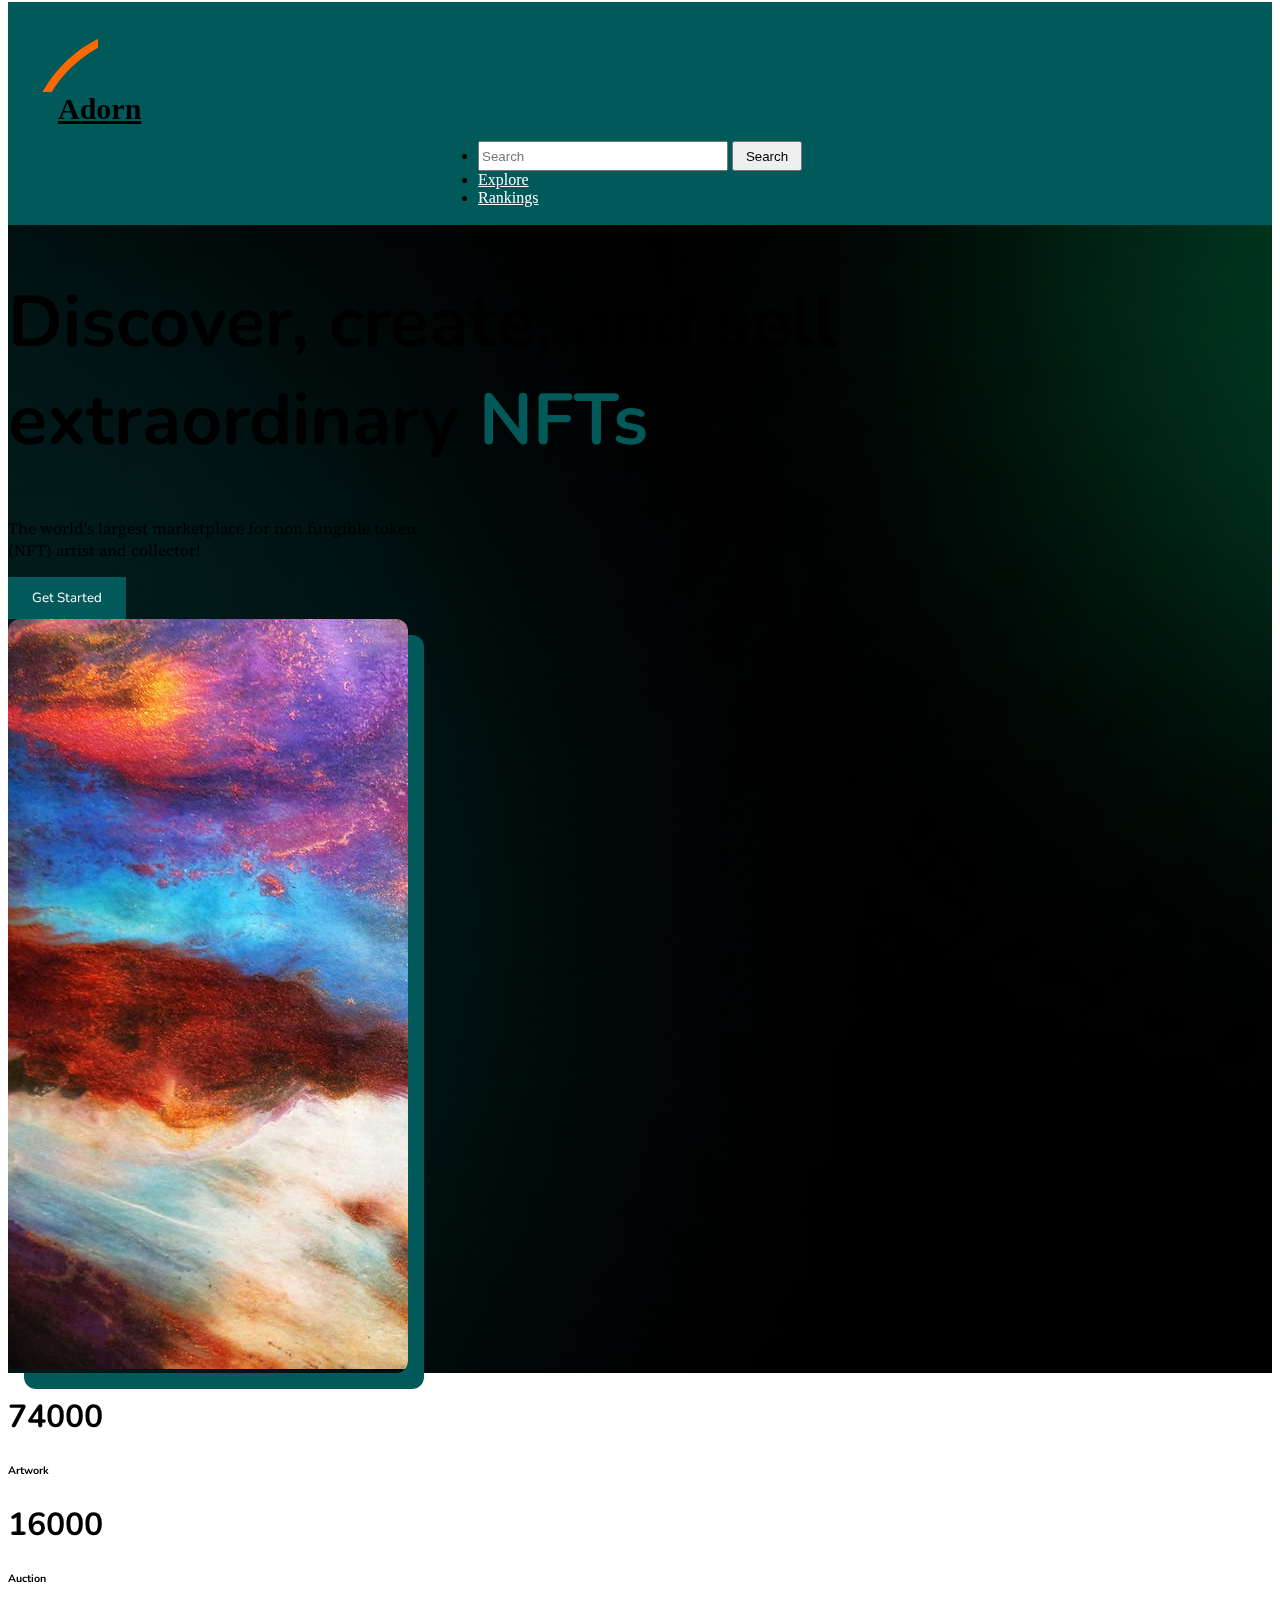
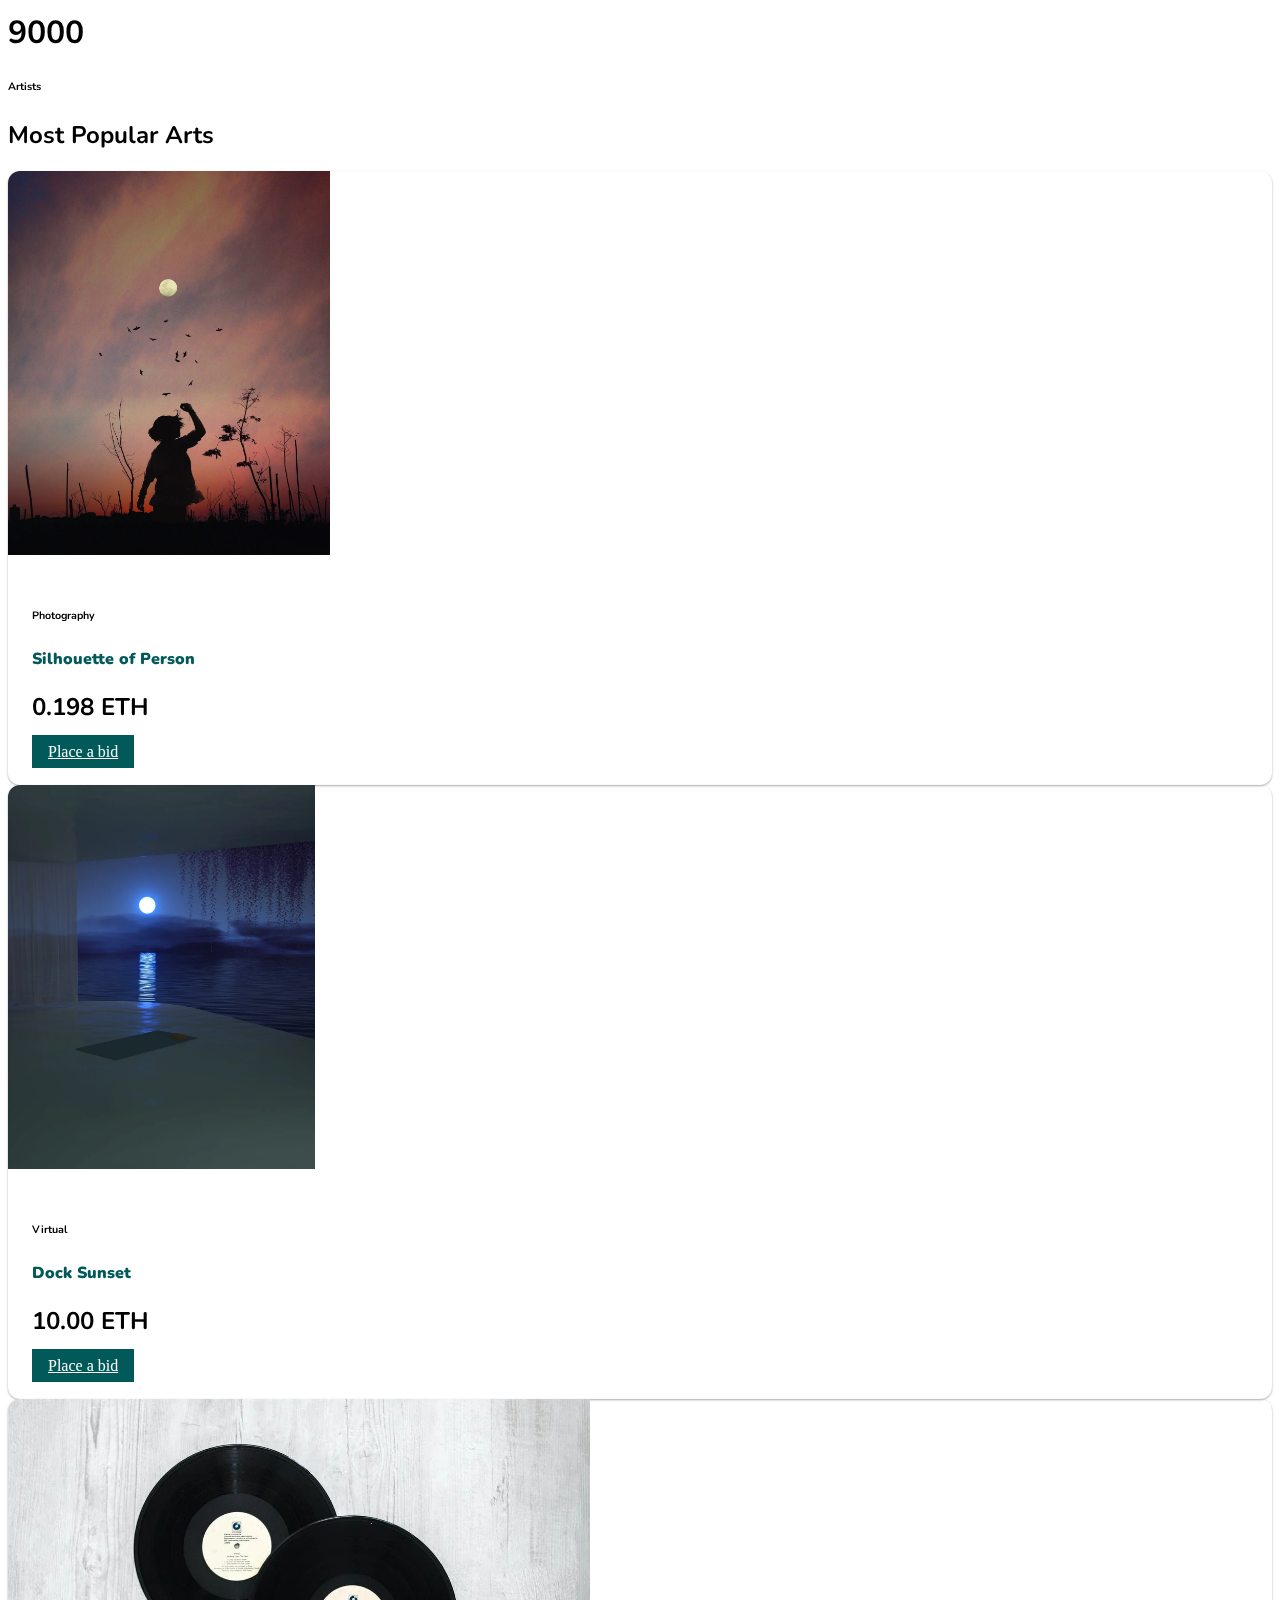
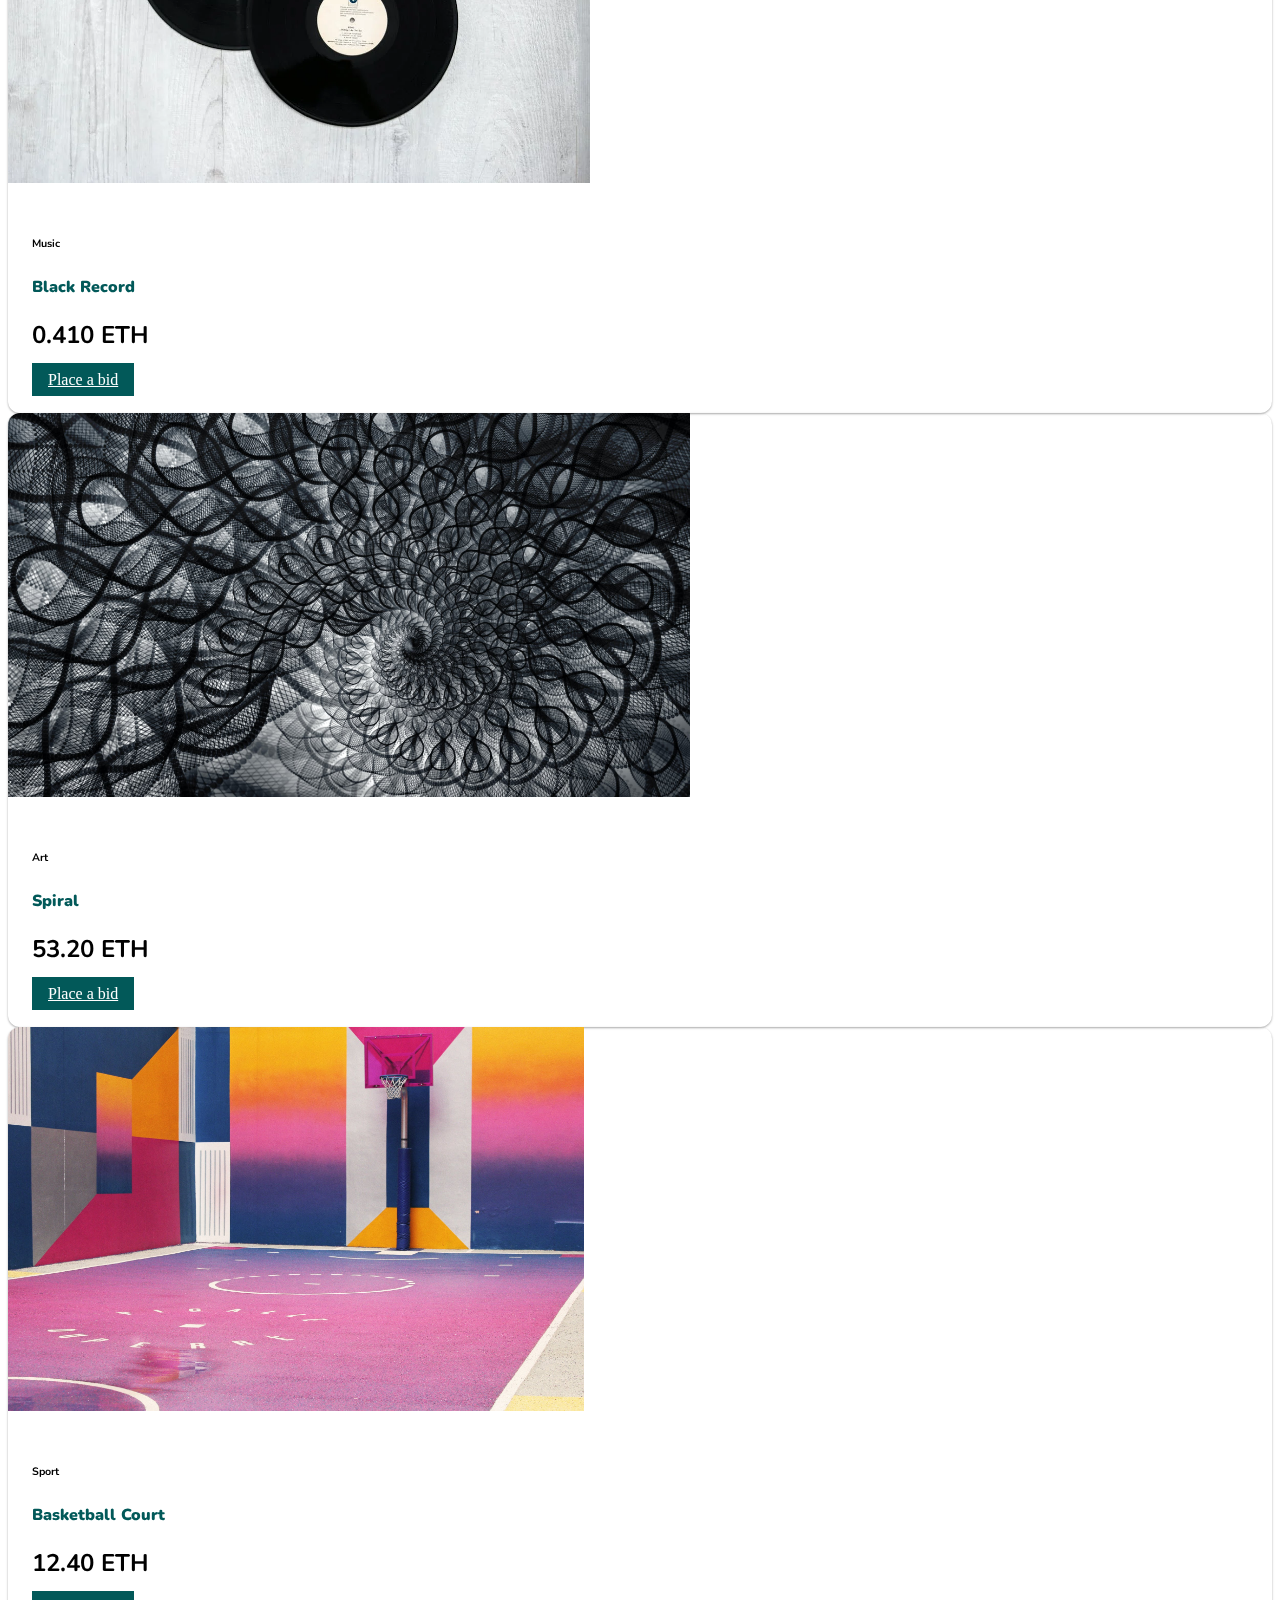
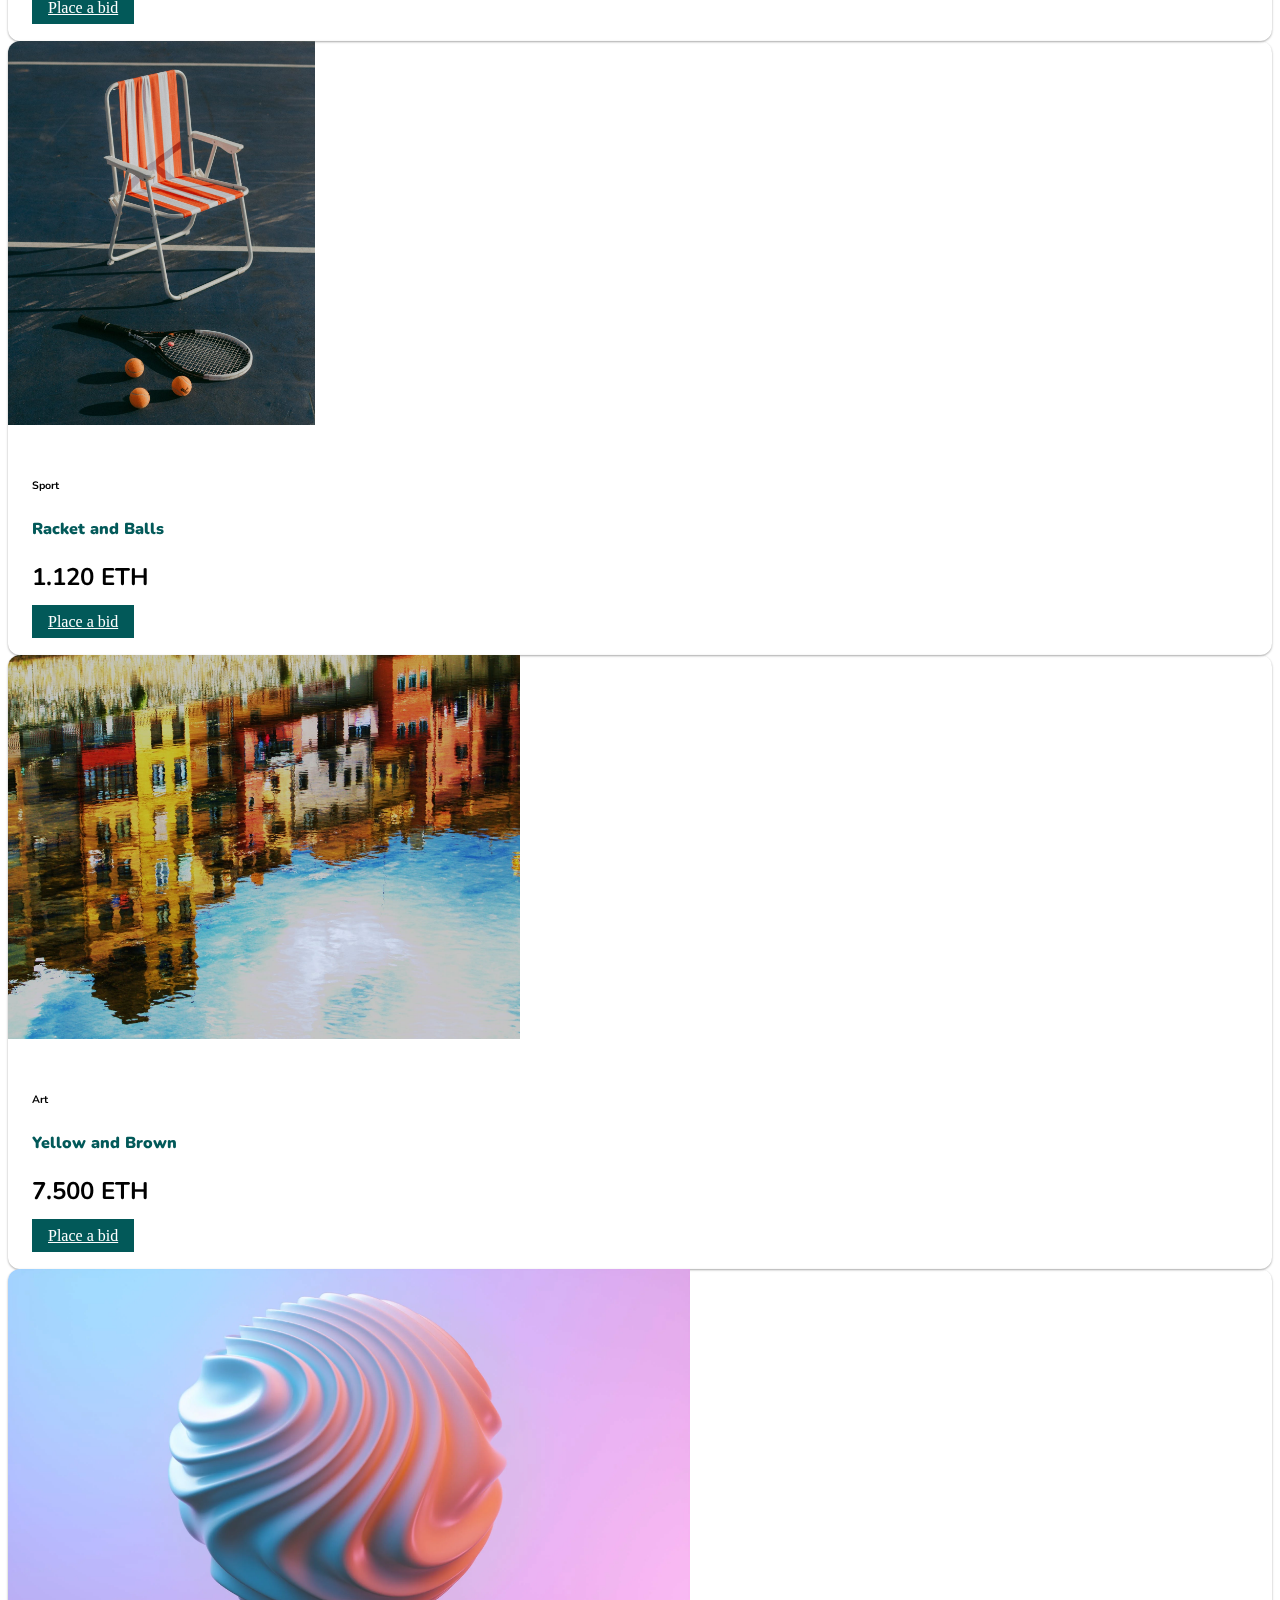
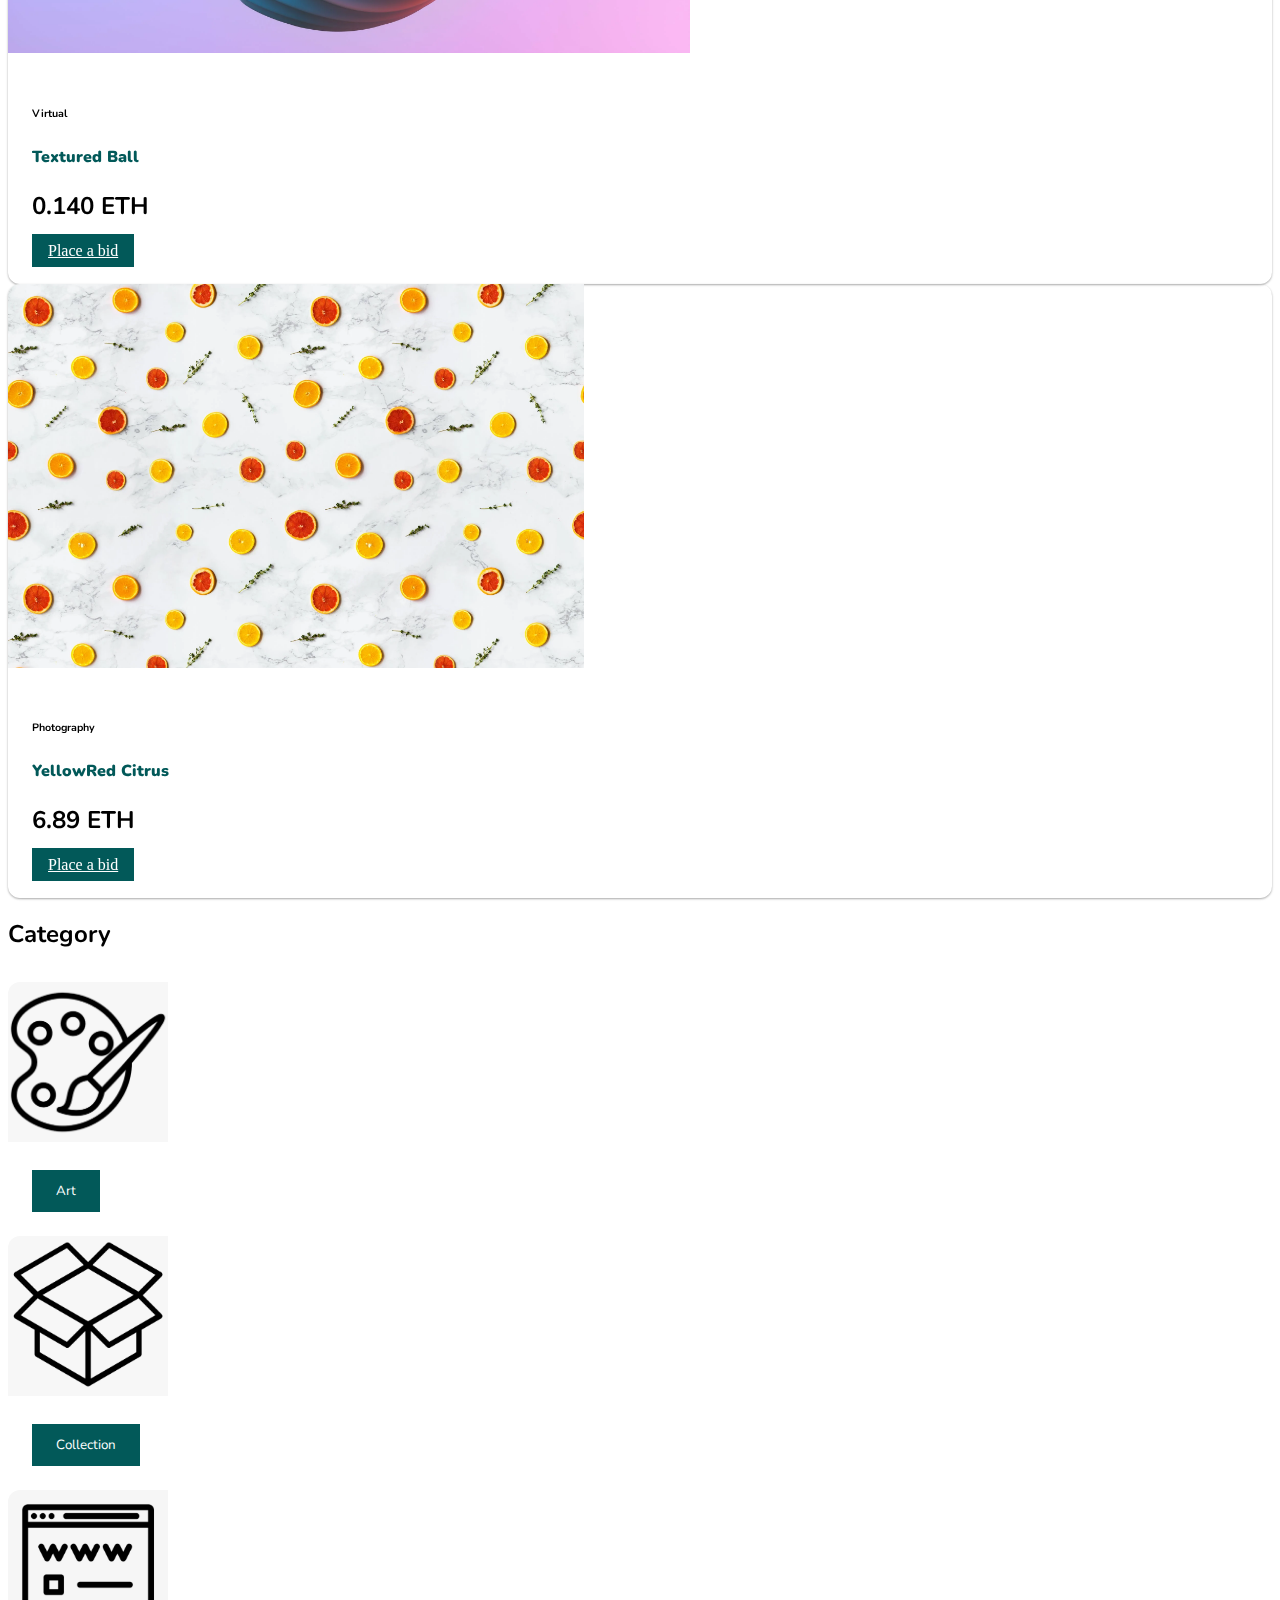
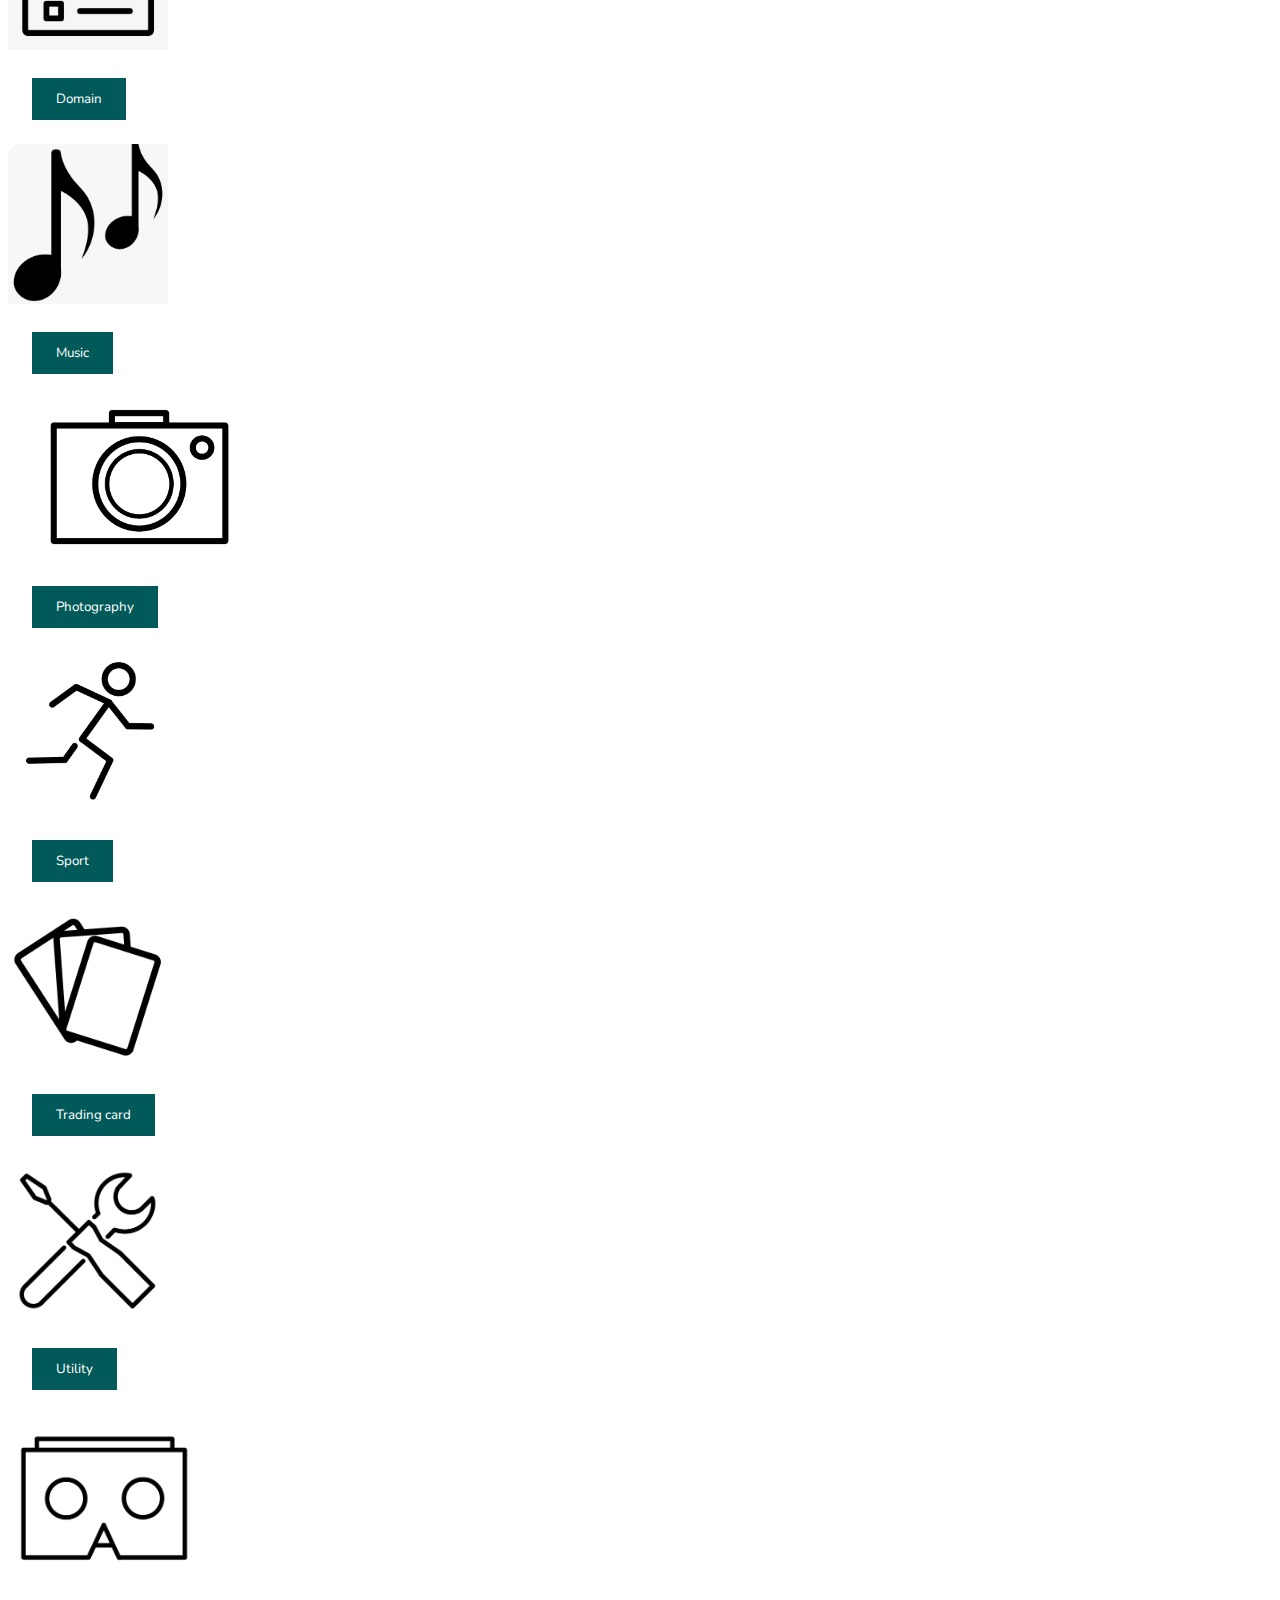
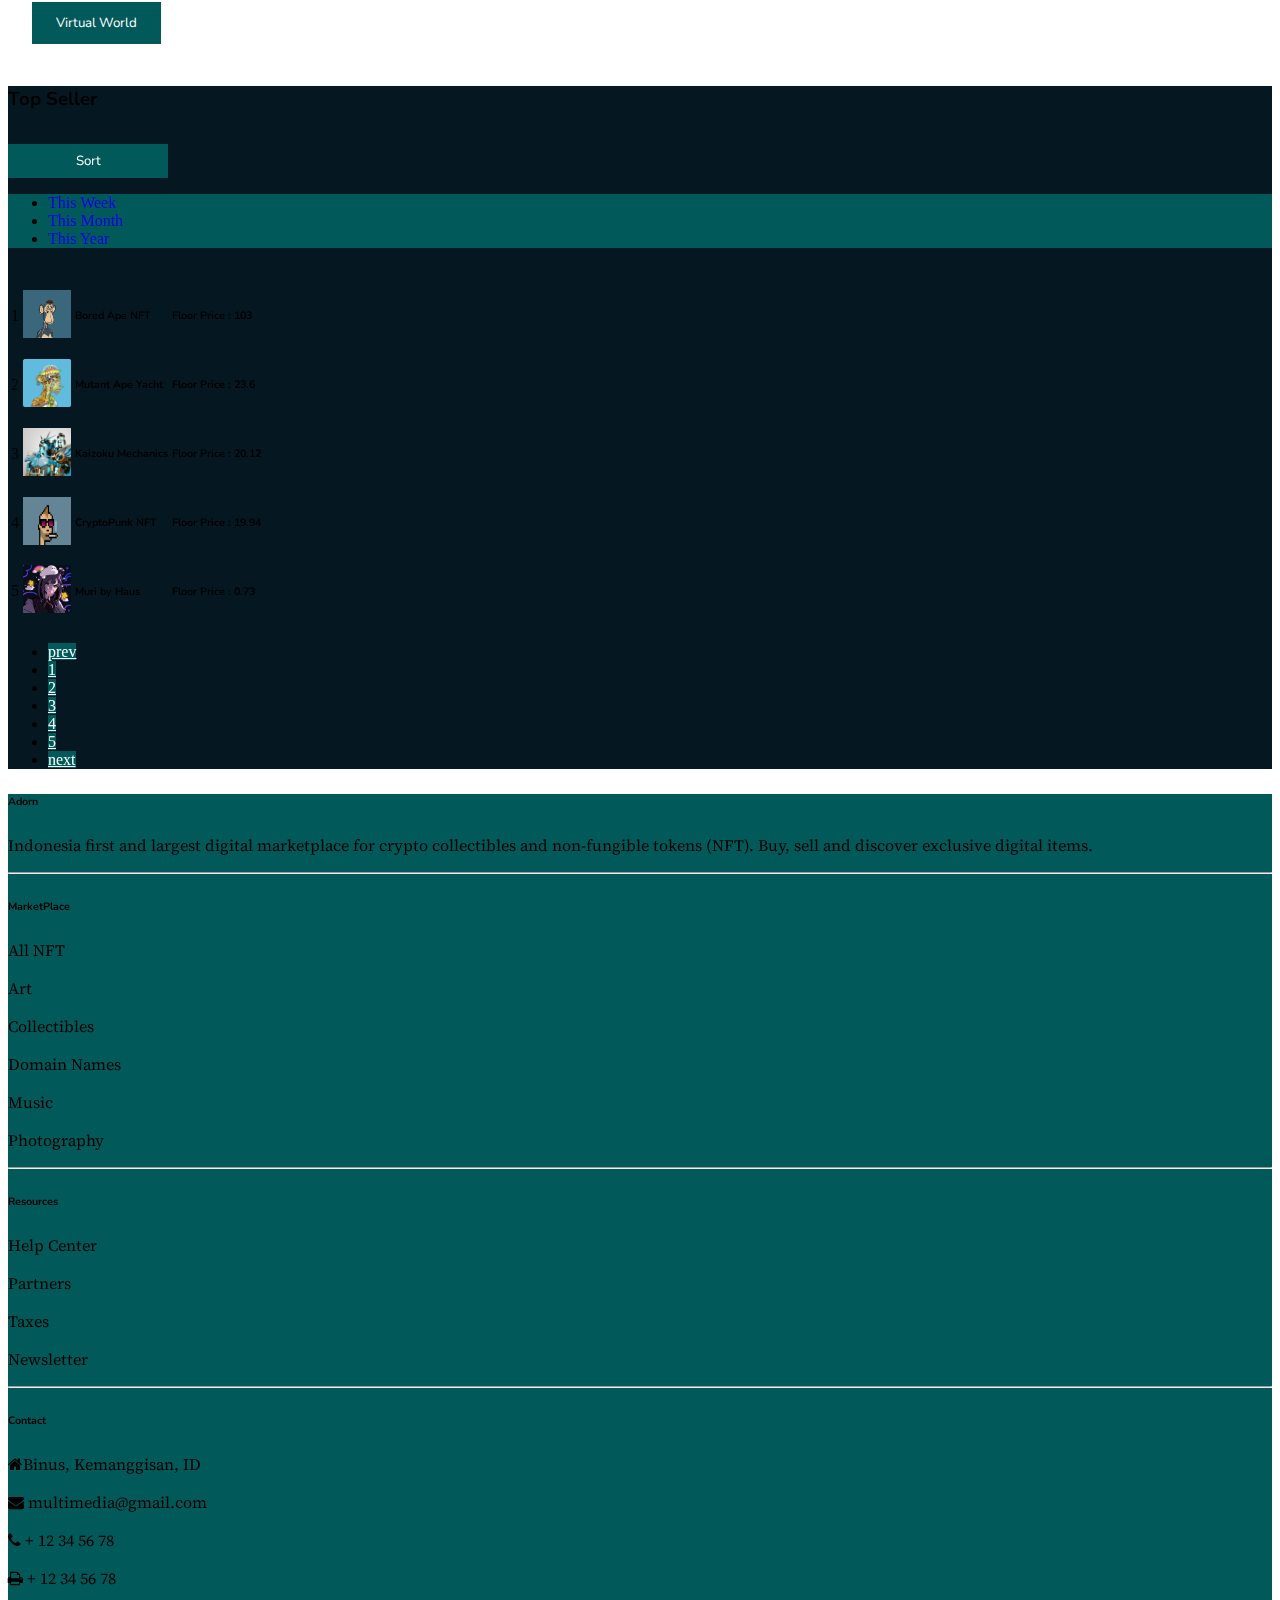
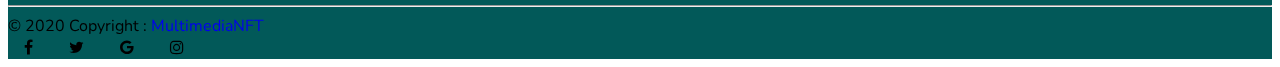
<file: index.html>
<!DOCTYPE html>
<html lang="en">
  <head>
    <!-- Required meta tags -->
    <meta charset="utf-8" />
    <meta name="viewport" content="width=device-width, initial-scale=1" />

    <!-- Bootstrap CSS -->
    <link
      href="https://cdn.jsdelivr.net/npm/bootstrap@5.0.2/dist/css/bootstrap.min.css"
      rel="stylesheet"
      integrity="sha384-EVSTQN3/azprG1Anm3QDgpJLIm9Nao0Yz1ztcQTwFspd3yD65VohhpuuCOmLASjC"
      crossorigin="anonymous"
    />
    <link
      rel="stylesheet"
      href="https://cdn.jsdelivr.net/npm/bootstrap-icons@1.8.1/font/bootstrap-icons.css"
    />
    <link
      rel="stylesheet"
      href="https://cdnjs.cloudflare.com/ajax/libs/font-awesome/4.7.0/css/font-awesome.min.css"
    />
    <link
      rel="stylesheet"
      href="https://cdnjs.cloudflare.com/ajax/libs/font-awesome/4.7.0/css/font-awesome.min.css"
    />

    <!-- Fonts -->
    <link rel="preconnect" href="https://fonts.googleapis.com" />
    <link rel="preconnect" href="https://fonts.gstatic.com" crossorigin />
    <link
      href="https://fonts.googleapis.com/css2?family=Nunito:wght@200;300;500;700;900&family=Source+Serif+Pro:wght@300;400;700;900&display=swap"
      rel="stylesheet"
    />

    <!-- External css -->
    <link rel="stylesheet" href="./css/style.css" />

    <title>Hello, world!</title>
  </head>

  <body>
    <!-- HEADER -->
    <header class="container-fluid p-0">
      <!-- NAVBAR -->
      <nav
        class="text-black navbar navbar-dark container-fluid mb-5 sticky-top bg-primary"
      >
        <div class="container">
          <div class="navbar">
            <!-- <div class="navbar-content"> -->
            <a class="navbar-brand" href="./index.html">
              <div class="logo-image">
                <img src="./images/LogoAdorn.1.png" class="img-fluid" />
              </div>
            </a>
            <!-- <ul class="nav">
            <li class="nav-item">Adorn</li>
          </ul> -->
            <a
              class="navbar-brand"
              style="left: 50px; font-weight: bolder; font-size: 30px"
              href="./index.html"
              >Adorn</a
            >
            <ul class="nav justify-content-end" style="margin-left: 200px">
              <li class="nav-item">
                <form class="form d-flex">
                  <input
                    class="form-control me-2"
                    type="search"
                    placeholder="Search"
                    style="height: 30px; margin-top: 5px; width: 250px"
                    aria-label="Search"
                  />
                  <input
                    class="btn btn-outline-light text-center"
                    type="submit"
                    style="
                      height: 30px;
                      margin-top: 5px;
                      line-height: 0.5;
                      width: 70px;
                      padding: 0px;
                    "
                    value="Search"
                  />
                </form>
              </li>
              <li class="nav-item">
                <a class="nav-link" href="explore.html">Explore</a>
              </li>
              <li class="nav-item">
                <a class="nav-link" href="Rankings.html">Rankings</a>
              </li>
              <li id="navbar-profile" class="nav-item ms-4">
                <div class="dropdown">
                  <button
                    class="btn btn-secondary dropdown-toggle"
                    type="button"
                    id="navbar-profile-name"
                    data-bs-toggle="dropdown"
                    aria-expanded="false"
                  >
                    Hi Erick
                  </button>
                  <ul
                    class="dropdown-menu text-center"
                    aria-labelledby="navbar-profile-name"
                  >
                    <li>
                      <a class="dropdown-item px-2" href="./profile.html"
                        >Account</a
                      >
                    </li>
                    <li>
                      <button id="navbar-logout-button" class="btn btn-danger">
                        logout
                      </button>
                    </li>
                  </ul>
                </div>
              </li>
              <li id="navbar-button-login" class="nav-item ms-4">
                <a
                  href="./login.html"
                  class="bg-white text-primary btn btn-secondary"
                >
                  Sign In
                </a>
              </li>
            </ul>
          </div>
        </div>
      </nav>
      <!-- Navbar End -->
      <div class="container py-5">
        <div class="row">
          <div class="col-6">
            <h1 class="text-white header__title">
              Discover, create, and sell <br />
              extraordinary
              <span class="text-primary">NFTs</span>
            </h1>
            <p class="text-white lh-base fs-5 mt-4">
              The world's largest marketplace for non fungible token <br />
              (NFT) artist and collector!
            </p>
            <button class="btn btn-primary btn-lg mt-4 fw-light">
              Get Started
            </button>
          </div>
          <div class="col-6 d-flex justify-content-center">
            <div class="card card-featured-nft">
              <img
                src="./images/featured/galaxies.jpeg"
                class="card-img-top"
                style="height: 100%"
                alt="..."
              />
              <div class="card-body bg-light">
                <div class="row mb-3">
                  <div class="col">
                    <h6 class="text-secondary">Art</h6>
                    <h4 class="card-title text-uppercase text-primary">
                      Galaxies
                    </h4>
                  </div>
                  <div
                    class="col d-flex text-end align-items-center justify-content-end"
                  >
                    <h2 class="mb-0 fw-bold">0.988 ETH</h2>
                  </div>
                </div>
                <div class="row">
                  <div class="col">
                    <a
                      href="transaction.html?src=./images/featured/galaxies.jpeg&nftName=Galaxies&currentBid=0.998"
                      class="btn btn-primary w-100"
                      >Place a bid</a
                    >
                  </div>
                </div>
              </div>
            </div>
          </div>
        </div>
      </div>
    </header>

    <section class="statistic-numbers bg-dark container-fluid py-5">
      <div class="container">
        <div class="row">
          <div class="col-12">
            <div class="text-white">
              <div class="d-flex justify-content-center">
                <div class="text-center px-5">
                  <h1 class="fw-bold">
                    <span class="value">74000</span>
                  </h1>
                  <h6 class="text-white-50 fw-light">Artwork</h6>
                </div>
                <div class="text-center px-5">
                  <h1 class="fw-bold value">16000</h1>
                  <h6 class="text-white-50">Auction</h6>
                </div>
                <div class="text-center px-5">
                  <h1 class="fw-bold value">9000</h1>
                  <h6 class="text-white-50">Artists</h6>
                </div>
              </div>
            </div>
          </div>
        </div>
      </div>
    </section>
    <!-- Most Popular -->
    <section class="bg-light container-fluid py-5">
      <div class="container">
        <h2 class="text-center">Most Popular Arts</h2>
        <div class="row">
          <div
            id="mostPopularWrapper"
            class="col-12 my-4 position-relative p-0"
          >
            <div
              id="mostPopularArtCarousel"
              class="carousel slide"
              data-bs-ride="carousel"
            >
              <div class="carousel-inner py-3 px-1">
                <div class="carousel-item active">
                  <div class="row">
                    <div class="col-4">
                      <div class="card w-100 card-nft">
                        <img
                          src="./images/featured/silhouete.webp"
                          class="card-img-top"
                          style="height: 24rem"
                          alt="Silhouette of Person Standing on Field"
                        />
                        <div
                          class="card-body d-flex flex-column justify-content-between"
                        >
                          <div class="row mb-3">
                            <div class="col">
                              <h6 class="text-secondary">Photography</h6>
                              <h4
                                class="card-title text-uppercase text-primary"
                              >
                                Silhouette of Person
                              </h4>
                            </div>
                            <div
                              class="col d-flex text-end align-items-center justify-content-end"
                            >
                              <h2 class="mb-0 fw-bold text-dark">0.198 ETH</h2>
                            </div>
                          </div>
                          <div class="row align-items-end">
                            <div class="col">
                              <a
                                href="transaction.html?src=./images/featured/silhouete.webp&nftName=Silhouette of Person&currentBid=0.198&seller=andrzej_sapkowski"
                                class="btn btn-primary w-100"
                              >
                                Place a bid
                              </a>
                            </div>
                          </div>
                        </div>
                      </div>
                    </div>
                    <div class="col-4">
                      <div class="card w-100 card-nft">
                        <img
                          src="./images/featured/dock-sunset.webp"
                          class="card-img-top"
                          style="height: 24rem"
                          alt="Dock  Sunset"
                        />
                        <div
                          class="card-body d-flex flex-column justify-content-between"
                        >
                          <div class="row mb-3">
                            <div class="col">
                              <h6 class="text-secondary">Virtual</h6>
                              <h4
                                class="card-title text-uppercase text-primary"
                              >
                                Dock Sunset
                              </h4>
                            </div>
                            <div
                              class="col d-flex text-end align-items-center justify-content-end"
                            >
                              <h2 class="mb-0 fw-bold text-dark">10.00 ETH</h2>
                            </div>
                          </div>
                          <div class="row align-items-end">
                            <div class="col">
                              <a
                                href="transaction.html?src=./images/featured/dock-sunset.webp&nftName=Dock Sunset&currentBid=10.00&seller=andrzej_sapkowski"
                                class="btn btn-primary w-100"
                              >
                                Place a bid
                              </a>
                            </div>
                          </div>
                        </div>
                      </div>
                    </div>
                    <div class="col-4">
                      <div class="card w-100 card-nft">
                        <img
                          src="./images/featured/record.webp"
                          class="card-img-top"
                          style="height: 24rem"
                          alt="Black Record"
                        />
                        <div
                          class="card-body d-flex flex-column justify-content-between"
                        >
                          <div class="row mb-3">
                            <div class="col">
                              <h6 class="text-secondary">Music</h6>
                              <h4
                                class="card-title text-uppercase text-primary"
                              >
                                Black Record
                              </h4>
                            </div>
                            <div
                              class="col d-flex text-end align-items-center justify-content-end"
                            >
                              <h2 class="mb-0 fw-bold text-dark">0.410 ETH</h2>
                            </div>
                          </div>
                          <div class="row align-items-end">
                            <div class="col">
                              <a
                                href="transaction.html?src=./images/featured/record.webp&nftName=Black Record&currentBid=0.410&seller=andrzej_sapkowski"
                                class="btn btn-primary w-100"
                              >
                                Place a bid
                              </a>
                            </div>
                          </div>
                        </div>
                      </div>
                    </div>
                  </div>
                </div>
                <div class="carousel-item">
                  <div class="row">
                    <div class="col-4">
                      <div class="card w-100 card-nft">
                        <img
                          src="./images/featured/spiral.jpeg"
                          class="card-img-top"
                          style="height: 24rem"
                          alt="Spiral"
                        />
                        <div
                          class="card-body d-flex flex-column justify-content-between"
                        >
                          <div class="row mb-3">
                            <div class="col">
                              <h6 class="text-secondary">Art</h6>
                              <h4
                                class="card-title text-uppercase text-primary"
                              >
                                Spiral
                              </h4>
                            </div>
                            <div
                              class="col d-flex text-end align-items-center justify-content-end"
                            >
                              <h2 class="mb-0 fw-bold text-dark">53.20 ETH</h2>
                            </div>
                          </div>
                          <div class="row align-items-end">
                            <div class="col">
                              <a
                                href="transaction.html?src=./images/featured/spiral.jpeg&nftName=Spiral&currentBid=53.20&seller=andrzej_sapkowski"
                                class="btn btn-primary w-100"
                              >
                                Place a bid
                              </a>
                            </div>
                          </div>
                        </div>
                      </div>
                    </div>
                    <div class="col-4">
                      <div class="card w-100 card-nft">
                        <img
                          src="./images/featured/basket.jpeg"
                          class="card-img-top"
                          style="height: 24rem"
                          alt="Basketball Court"
                        />
                        <div
                          class="card-body d-flex flex-column justify-content-between"
                        >
                          <div class="row mb-3">
                            <div class="col">
                              <h6 class="text-secondary">Sport</h6>
                              <h4
                                class="card-title text-uppercase text-primary"
                              >
                                Basketball Court
                              </h4>
                            </div>
                            <div
                              class="col d-flex text-end align-items-center justify-content-end"
                            >
                              <h2 class="mb-0 fw-bold text-dark">12.40 ETH</h2>
                            </div>
                          </div>
                          <div class="row align-items-end">
                            <div class="col">
                              <a
                                href="transaction.html?src=./images/featured/basket.jpeg&nftName=Basketball Court&currentBid=12.40&seller=andrzej_sapkowski"
                                class="btn btn-primary w-100"
                              >
                                Place a bid
                              </a>
                            </div>
                          </div>
                        </div>
                      </div>
                    </div>
                    <div class="col-4">
                      <div class="card w-100 card-nft">
                        <img
                          src="./images/featured/racket.jpeg"
                          class="card-img-top"
                          style="height: 24rem"
                          alt="Racket and Balls"
                        />
                        <div
                          class="card-body d-flex flex-column justify-content-between"
                        >
                          <div class="row mb-3">
                            <div class="col">
                              <h6 class="text-secondary">Sport</h6>
                              <h4
                                class="card-title text-uppercase text-primary"
                              >
                                Racket and Balls
                              </h4>
                            </div>
                            <div
                              class="col d-flex text-end align-items-center justify-content-end"
                            >
                              <h2 class="mb-0 fw-bold text-dark">1.120 ETH</h2>
                            </div>
                          </div>
                          <div class="row align-items-end">
                            <div class="col">
                              <a
                                href="transaction.html?src=./images/featured/racket.jpeg&nftName=Racket and Balls&currentBid=1.120&seller=andrzej_sapkowski"
                                class="btn btn-primary w-100"
                              >
                                Place a bid
                              </a>
                            </div>
                          </div>
                        </div>
                      </div>
                    </div>
                  </div>
                </div>
                <div class="carousel-item">
                  <div class="row">
                    <div class="col-4">
                      <div class="card w-100 card-nft">
                        <img
                          src="./images/featured/yellow-and-brown.jpeg"
                          class="card-img-top"
                          style="height: 24rem"
                          alt="Yellow and Brown"
                        />
                        <div
                          class="card-body d-flex flex-column justify-content-between"
                        >
                          <div class="row mb-3">
                            <div class="col">
                              <h6 class="text-secondary">Art</h6>
                              <h4
                                class="card-title text-uppercase text-primary"
                              >
                                Yellow and Brown
                              </h4>
                            </div>
                            <div
                              class="col d-flex text-end align-items-center justify-content-end"
                            >
                              <h2 class="mb-0 fw-bold text-dark">7.500 ETH</h2>
                            </div>
                          </div>
                          <div class="row align-items-end">
                            <div class="col">
                              <a
                                href="transaction.html?src=./images/featured/yellow-and-brown.jpeg&nftName=Yellow and Brown&currentBid=7.50&seller=andrzej_sapkowski"
                                class="btn btn-primary w-100"
                              >
                                Place a bid
                              </a>
                            </div>
                          </div>
                        </div>
                      </div>
                    </div>
                    <div class="col-4">
                      <div class="card w-100 card-nft">
                        <img
                          src="./images/featured/textured.webp"
                          class="card-img-top"
                          style="height: 24rem"
                          alt="Textured Ball"
                        />
                        <div
                          class="card-body d-flex flex-column justify-content-between"
                        >
                          <div class="row mb-3">
                            <div class="col">
                              <h6 class="text-secondary">Virtual</h6>
                              <h4
                                class="card-title text-uppercase text-primary"
                              >
                                Textured Ball
                              </h4>
                            </div>
                            <div
                              class="col d-flex text-end align-items-center justify-content-end"
                            >
                              <h2 class="mb-0 fw-bold text-dark">0.140 ETH</h2>
                            </div>
                          </div>
                          <div class="row align-items-end">
                            <div class="col">
                              <a
                                href="transaction.html?src=./images/featured/textured.webp&nftName=Textured Ball&currentBid=0.140"
                                class="btn btn-primary w-100"
                              >
                                Place a bid
                              </a>
                            </div>
                          </div>
                        </div>
                      </div>
                    </div>
                    <div class="col-4">
                      <div class="card w-100 card-nft">
                        <img
                          src="./images/featured/yellowred.webp"
                          class="card-img-top"
                          style="height: 24rem"
                          alt="YellowRed Citrus"
                        />
                        <div
                          class="card-body d-flex flex-column justify-content-between"
                        >
                          <div class="row mb-3">
                            <div class="col">
                              <h6 class="text-secondary">Photography</h6>
                              <h4
                                class="card-title text-uppercase text-primary"
                              >
                                YellowRed Citrus
                              </h4>
                            </div>
                            <div
                              class="col d-flex text-end align-items-center justify-content-end"
                            >
                              <h2 class="mb-0 fw-bold text-dark">6.89 ETH</h2>
                            </div>
                          </div>
                          <div class="row align-items-end">
                            <div class="col">
                              <a
                                href="transaction.html?src=./images/featured/yellowred.webp&nftName=YellowRed Citrus&currentBid=6.89"
                                class="btn btn-primary w-100"
                              >
                                Place a bid
                              </a>
                            </div>
                          </div>
                        </div>
                      </div>
                    </div>
                  </div>
                </div>
              </div>
            </div>
            <button
              class="slide-prev"
              href="#mostPopularArtCarousel"
              role="button"
              data-bs-slide="prev"
            >
              <i class="bi bi-chevron-left text-white"></i>
            </button>
            <button
              class="slide-next"
              href="#mostPopularArtCarousel"
              role="button"
              data-bs-slide="next"
            >
              <i class="bi bi-chevron-right text-white"></i>
            </button>
          </div>
        </div>
      </div>
    </section>

    <!-- Category -->
    <section class="bg-light text-black container-fluid py-5">
      <div class="container">
        <div class="row">
          <div class="col d-flex">
            <h2 class="fw-bold mb-0 mx-auto">Category</h2>
          </div>
          <!-- Row 1 -->
          <div
            class="row row-flex align-items-center mx-auto justify-content-around"
            style="margin-top: 2rem"
          >
            <div class="card w-25 bg-light">
              <img
                src="./assets/category/index-category-art.png"
                class="card-img-top rounded align-items-center mx-auto"
                style="height: 10rem; width: 10rem"
                alt="Art"
              />
              <div class="card-body d-flex flex-column justify-content-between">
                <div class="row mb-3">
                  <div class="col text-center">
                    <button
                      class="btn btn-primary btn-block btn-lg text-white font-weight-bold"
                    >
                      Art
                    </button>
                  </div>
                </div>
              </div>
            </div>
            <div class="card w-25 bg-light">
              <img
                src="./assets/category/index-category-collection.png"
                class="card-img-top rounded align-items-center mx-auto"
                style="height: 10rem; width: 10rem"
                alt="Collection"
              />
              <div class="card-body d-flex flex-column justify-content-between">
                <div class="row mb-3">
                  <div class="col text-center">
                    <button
                      class="btn btn-primary btn-block btn-lg text-white font-weight-bold"
                    >
                      Collection
                    </button>
                  </div>
                </div>
              </div>
            </div>
            <div class="card w-25 bg-light">
              <img
                src="./assets/category/index-category-domain.png"
                class="card-img-top rounded align-items-center mx-auto"
                style="height: 10rem; width: 10rem"
                alt="Domain"
              />
              <div class="card-body d-flex flex-column justify-content-between">
                <div class="row mb-3">
                  <div class="col text-center">
                    <button
                      class="btn btn-primary btn-block btn-lg text-white font-weight-bold"
                    >
                      Domain
                    </button>
                  </div>
                </div>
              </div>
            </div>
          </div>
          <!-- Row 2 -->
          <div
            class="row row-flex align-items-center mx-auto justify-content-around"
          >
            <div class="card w-25 bg-light">
              <img
                src="./assets/category/index-category-music.png"
                class="card-img-top rounded align-items-center mx-auto"
                style="height: 10rem; width: 10rem"
                alt="Music"
              />
              <div class="card-body d-flex flex-column justify-content-between">
                <div class="row mb-3">
                  <div class="col text-center">
                    <button
                      class="btn btn-primary btn-block btn-lg text-white font-weight-bold"
                    >
                      Music
                    </button>
                  </div>
                </div>
              </div>
            </div>
            <div class="card w-25 bg-light">
              <img
                src="./assets/category/index-category-photography1.png"
                class="card-img-top rounded align-items-center mx-auto"
                style="height: 10rem; width: auto"
                alt="Photography"
              />
              <div class="card-body d-flex flex-column justify-content-between">
                <div class="row mb-3">
                  <div class="col text-center">
                    <button
                      class="btn btn-primary btn-block btn-lg text-white font-weight-bold"
                    >
                      Photography
                    </button>
                  </div>
                </div>
              </div>
            </div>
            <div class="card w-25 bg-light">
              <img
                src="./assets/category/index-cateogry-sport1.png"
                class="card-img-top rounded align-items-center mx-auto"
                style="height: 10rem; width: 10rem"
                alt="Sport"
              />
              <div class="card-body d-flex flex-column justify-content-between">
                <div class="row mb-3">
                  <div class="col text-center">
                    <button
                      class="btn btn-primary btn-block btn-lg text-white font-weight-bold"
                    >
                      Sport
                    </button>
                  </div>
                </div>
              </div>
            </div>
          </div>
          <!-- Row 3 -->
          <div
            class="row row-flex align-items-center mx-auto justify-content-around"
          >
            <div class="card w-25 bg-light">
              <img
                src="./assets/category/index-category-card.png"
                class="card-img-top rounded align-items-center mx-auto"
                style="height: 10rem; width: 10rem"
                alt="Trading Card"
              />
              <div class="card-body d-flex flex-column justify-content-between">
                <div class="row mb-3">
                  <div class="col text-center">
                    <button
                      class="btn btn-primary btn-block btn-lg text-white font-weight-bold"
                    >
                      Trading card
                    </button>
                  </div>
                </div>
              </div>
            </div>
            <div class="card w-25 bg-light">
              <img
                src="./assets/category/index-category-utility.png"
                class="card-img-top rounded align-items-center mx-auto"
                style="height: 10rem; width: 10rem"
                alt="Utility"
              />
              <div class="card-body d-flex flex-column justify-content-between">
                <div class="row mb-3">
                  <div class="col text-center">
                    <button
                      class="btn btn-primary btn-block btn-lg text-white font-weight-bold"
                    >
                      Utility
                    </button>
                  </div>
                </div>
              </div>
            </div>
            <div class="card w-25 bg-light">
              <img
                src="./assets/category/index-category-virtual world.png"
                class="card-img-top rounded align-items-center mx-auto"
                style="height: 10rem; width: auto"
                alt="Virtual World"
              />
              <div class="card-body d-flex flex-column justify-content-between">
                <div class="row mb-3">
                  <div class="col text-center">
                    <button
                      class="btn btn-primary btn-block btn-lg text-white font-weight-bold"
                    >
                      Virtual World
                    </button>
                  </div>
                </div>
              </div>
            </div>
          </div>
        </div>
      </div>
    </section>
    <!-- Category end-->
    <!-- Top Seller -->
    <section
      class="text-white container-fluid py-5"
      style="background-color: #051821"
    >
      <div class="container">
        <div class="row">
          <div
            class="col-6 d-flex align-items-center justify-content-center mx-auto"
            style="margin-bottom: 2rem"
          >
            <h3 class="fw-bold mb-0">Top Seller</h3>
          </div>

          <!-- Sort Dropdown -->
          <div class="dropdown" style="margin-bottom: 2rem">
            <button
              class="btn dropdown-toggle text-white"
              style="width: 10rem"
              type="button"
              data-bs-toggle="dropdown"
              aria-expanded="false"
              id="sortDropdownButton"
            >
              Sort
              <span class="caret"></span>
            </button>
            <ul
              class="dropdown-menu bg-primary text-white"
              aria-labelledby="dropdownMenu1"
            >
              <li class="dropdown-item">
                <a
                  href="#"
                  data-value="This Week"
                  class="text-white"
                  style="text-decoration: none"
                  >This Week</a
                >
              </li>
              <li class="dropdown-item">
                <a
                  href="#"
                  data-value="This Month"
                  class="text-white"
                  style="text-decoration: none"
                  >This Month</a
                >
              </li>
              <li class="dropdown-item">
                <a
                  href="#"
                  data-value="This Year"
                  class="text-white"
                  style="text-decoration: none"
                  >This Year</a
                >
              </li>
            </ul>
          </div>
          <!-- Sort Dropdown end -->

          <table
            class="table table-striped table-dark table-hover table-bordered text-center"
            style="border: white"
          >
            <tbody>
              <!-- 1 -->
              <tr>
                <td class="text-white align-middle">1</td>
                <td>
                  <img
                    src="./assets/NFT/1 - NFT Bored Ape Yacht Club-20211214165446.webp"
                    class="rounded-circle"
                    style="height: 3rem; width: 3rem"
                    alt="Bored Ape NFT"
                  />
                </td>
                <td class="text-white align-middle">
                  <h6>Bored Ape NFT</h6>
                </td>
                <td class="text-white align-middle">
                  <h6>Floor Price : 103</h6>
                </td>
              </tr>
              <!-- 2 -->
              <tr>
                <td class="text-white align-middle">2</td>
                <td>
                  <img
                    src="./assets/NFT/2 - Mutant Ape Yacht.png"
                    class="rounded-circle"
                    style="height: 3rem; width: 3rem"
                    alt="Mutant Ape Yacht"
                  />
                </td>
                <td class="text-white align-middle">
                  <h6>Mutant Ape Yacht</h6>
                </td>
                <td class="text-white align-middle">
                  <h6>Floor Price : 23.6</h6>
                </td>
              </tr>
              <!-- 3 -->
              <tr>
                <td class="text-white align-middle">3</td>
                <td>
                  <img
                    src="./assets/NFT/3 - Kaizoku Mechanics.jpg"
                    class="rounded-circle"
                    style="height: 3rem; width: 3rem"
                    alt="Kaizoku Mechanics"
                  />
                </td>
                <td class="text-white align-middle">
                  <h6>Kaizoku Mechanics</h6>
                </td>
                <td class="text-white align-middle">
                  <h6>Floor Price : 20.12</h6>
                </td>
              </tr>
              <!-- 4 -->
              <tr>
                <td class="text-white align-middle">4</td>
                <td>
                  <img
                    src="./assets/NFT/4 - nft-from-cryptopunk-collection-was-mistakenly-sold-for-less-than-0.01.jpg"
                    class="rounded-circle"
                    style="height: 3rem; width: 3rem"
                    alt="CryptoPunk NFT"
                  />
                </td>
                <td class="text-white align-middle">
                  <h6>CryptoPunk NFT</h6>
                </td>
                <td class="text-white align-middle">
                  <h6>Floor Price : 19.94</h6>
                </td>
              </tr>
              <!-- 5 -->
              <tr>
                <td class="text-white align-middle">5</td>
                <td>
                  <img
                    src="./assets/NFT/5 - Muri by Haus NFT.webp"
                    class="rounded-circle"
                    style="height: 3rem; width: 3rem"
                    alt="Muri by Haus"
                  />
                </td>
                <td class="text-white align-middle">
                  <h6>Muri by Haus</h6>
                </td>
                <td class="text-white align-middle">
                  <h6>Floor Price : 0.73</h6>
                </td>
              </tr>
            </tbody>
          </table>
          <ul class="pagination justify-content-center" id="tablePagination">
            <li class="page-item">
              <a class="page-link" href="#">prev</a>
            </li>
            <li class="page-item">
              <a class="page-link" href="#">1</a>
            </li>
            <li class="page-item">
              <a class="page-link" href="#">2</a>
            </li>
            <li class="page-item">
              <a class="page-link" href="#">3</a>
            </li>
            <li class="page-item">
              <a class="page-link" href="#">4</a>
            </li>
            <li class="page-item">
              <a class="page-link" href="#">5</a>
            </li>
            <li class="page-item">
              <a class="page-link" href="#">next</a>
            </li>
          </ul>
        </div>
      </div>
    </section>
    <!-- Top Seller end -->
    <!-- Content -->
    <div id="content-wrap"></div>
    <!-- Content end -->

    <!-- footer -->
    <div id="footer">
      <footer class="text-center text-lg-start text-white bg-primary">
        <div class="container p-4 pb-0">
          <section class="">
            <div class="row">
              <div class="col-md-3 col-lg-3 col-xl-3 mx-auto mt-3">
                <h6 class="text-uppercase mb-4 font-weight-bold">Adorn</h6>
                <p>
                  Indonesia first and largest digital marketplace for crypto
                  collectibles and non-fungible tokens (NFT). Buy, sell and
                  discover exclusive digital items.
                </p>
              </div>

              <hr class="w-100 clearfix d-md-none" />

              <div class="col-md-2 col-lg-2 col-xl-2 mx-auto mt-3">
                <h6 class="text-uppercase mb-4 font-weight-bold">
                  MarketPlace
                </h6>
                <p>
                  <a class="text-white" style="text-decoration: none"
                    >All NFT</a
                  >
                </p>
                <p>
                  <a class="text-white" style="text-decoration: none">Art</a>
                </p>
                <p>
                  <a class="text-white" style="text-decoration: none"
                    >Collectibles</a
                  >
                </p>
                <p>
                  <a class="text-white" style="text-decoration: none"
                    >Domain Names</a
                  >
                </p>
                <p>
                  <a class="text-white" style="text-decoration: none">Music</a>
                </p>
                <p>
                  <a class="text-white" style="text-decoration: none"
                    >Photography</a
                  >
                </p>
              </div>

              <hr class="w-100 clearfix d-md-none" />

              <div class="col-md-3 col-lg-2 col-xl-2 mx-auto mt-3">
                <h6 class="text-uppercase mb-4 font-weight-bold">Resources</h6>
                <p>
                  <a class="text-white" style="text-decoration: none"
                    >Help Center</a
                  >
                </p>
                <p>
                  <a class="text-white" style="text-decoration: none"
                    >Partners</a
                  >
                </p>
                <p>
                  <a class="text-white" style="text-decoration: none">Taxes</a>
                </p>
                <p>
                  <a class="text-white" style="text-decoration: none"
                    >Newsletter</a
                  >
                </p>
              </div>

              <hr class="w-100 clearfix d-md-none" />

              <div class="col-md-4 col-lg-3 col-xl-3 mx-auto mt-3">
                <h6 class="text-uppercase mb-4 font-weight-bold">Contact</h6>
                <p><i class="fa fa-home mr-3"></i>Binus, Kemanggisan, ID</p>
                <p><i class="fa fa-envelope mr-3"></i> multimedia@gmail.com</p>
                <p><i class="fa fa-phone mr-3"></i> + 12 34 56 78</p>
                <p><i class="fa fa-print mr-3"></i> + 12 34 56 78</p>
              </div>
            </div>
          </section>

          <hr class="my-3" />

          <!-- Section: Copyright -->
          <section class="p-3 pt-0">
            <div class="row d-flex align-items-center">
              <div class="col-md-7 col-lg-8 text-center text-md-start">
                <div class="p-3">
                  © 2020 Copyright :
                  <a class="text-white" href="#" style="text-decoration: none"
                    >MultimediaNFT</a
                  >
                </div>
              </div>

              <div class="col-md-5 col-lg-4 ml-lg-0 text-center text-md-end">
                <!-- Facebook -->
                <a
                  class="btn btn-outline-light btn-floating m-1"
                  class="text-white"
                  role="button"
                  ><i class="fa fa-facebook-f"></i
                ></a>

                <!-- Twitter -->
                <a
                  class="btn btn-outline-light btn-floating m-1"
                  class="text-white"
                  role="button"
                  ><i class="fa fa-twitter"></i
                ></a>

                <!-- Google -->
                <a
                  class="btn btn-outline-light btn-floating m-1"
                  class="text-white"
                  role="button"
                  ><i class="fa fa-google"></i
                ></a>

                <!-- Instagram -->
                <a
                  class="btn btn-outline-light btn-floating m-1"
                  class="text-white"
                  role="button"
                  ><i class="fa fa-instagram"></i
                ></a>
              </div>
            </div>
          </section>
        </div>
      </footer>
    </div>
    <!-- footer end -->
    <script
      src="https://cdnjs.cloudflare.com/ajax/libs/jquery/3.6.0/jquery.min.js"
      integrity="sha512-894YE6QWD5I59HgZOGReFYm4dnWc1Qt5NtvYSaNcOP+u1T9qYdvdihz0PPSiiqn/+/3e7Jo4EaG7TubfWGUrMQ=="
      crossorigin="anonymous"
      referrerpolicy="no-referrer"
    ></script>
    <script
      src="https://cdn.jsdelivr.net/npm/bootstrap@5.0.2/dist/js/bootstrap.bundle.min.js"
      integrity="sha384-MrcW6ZMFYlzcLA8Nl+NtUVF0sA7MsXsP1UyJoMp4YLEuNSfAP+JcXn/tWtIaxVXM"
      crossorigin="anonymous"
    ></script>
    <script src="https://ajax.googleapis.com/ajax/libs/jquery/2.1.1/jquery.min.js"></script>
    <script src="https://npmcdn.com/tether@1.2.4/dist/js/tether.min.js"></script>
    <script src="./js/auth.js"></script>
    <script src="./js/global.js"></script>
    <script>
      $(window).scroll(scrollStatistics);
      var viewed = false;

      $(document).ready(function () {
        $("ul.navbar-nav > li").click(function (e) {
          $("ul.navbar-nav > li").removeClass("active");
          $(this).addClass("active");
        });
      });

      function isScrolledIntoView(elem) {
        var docViewTop = $(window).scrollTop();
        var docViewBottom = docViewTop + $(window).height();

        var elemTop = $(elem).offset().top;
        var elemBottom = elemTop + $(elem).height();

        return elemBottom <= docViewBottom && elemTop >= docViewTop;
      }

      function scrollStatistics() {
        if (isScrolledIntoView($(".statistic-numbers")) && !viewed) {
          viewed = true;
          $(".value").each(function () {
            $(this)
              .prop("Counter", 0)
              .animate(
                {
                  Counter: $(this).text(),
                },
                {
                  duration: 4000,
                  easing: "swing",
                  step: function (now) {
                    $(this).text(Math.ceil(now).toLocaleString());
                  },
                }
              );
          });
        }
      }
    </script>

    <!-- Top Seller Sort -->
    <script>
      $(".dropdown-menu li a").click(function () {
        $(this)
          .parents(".dropdown")
          .find(".btn")
          .html($(this).text() + ' <span class="caret"></span>');
        $(this).parents(".dropdown").find(".btn").val($(this).data("value"));
      });
    </script>
  </body>
</html>
</file>
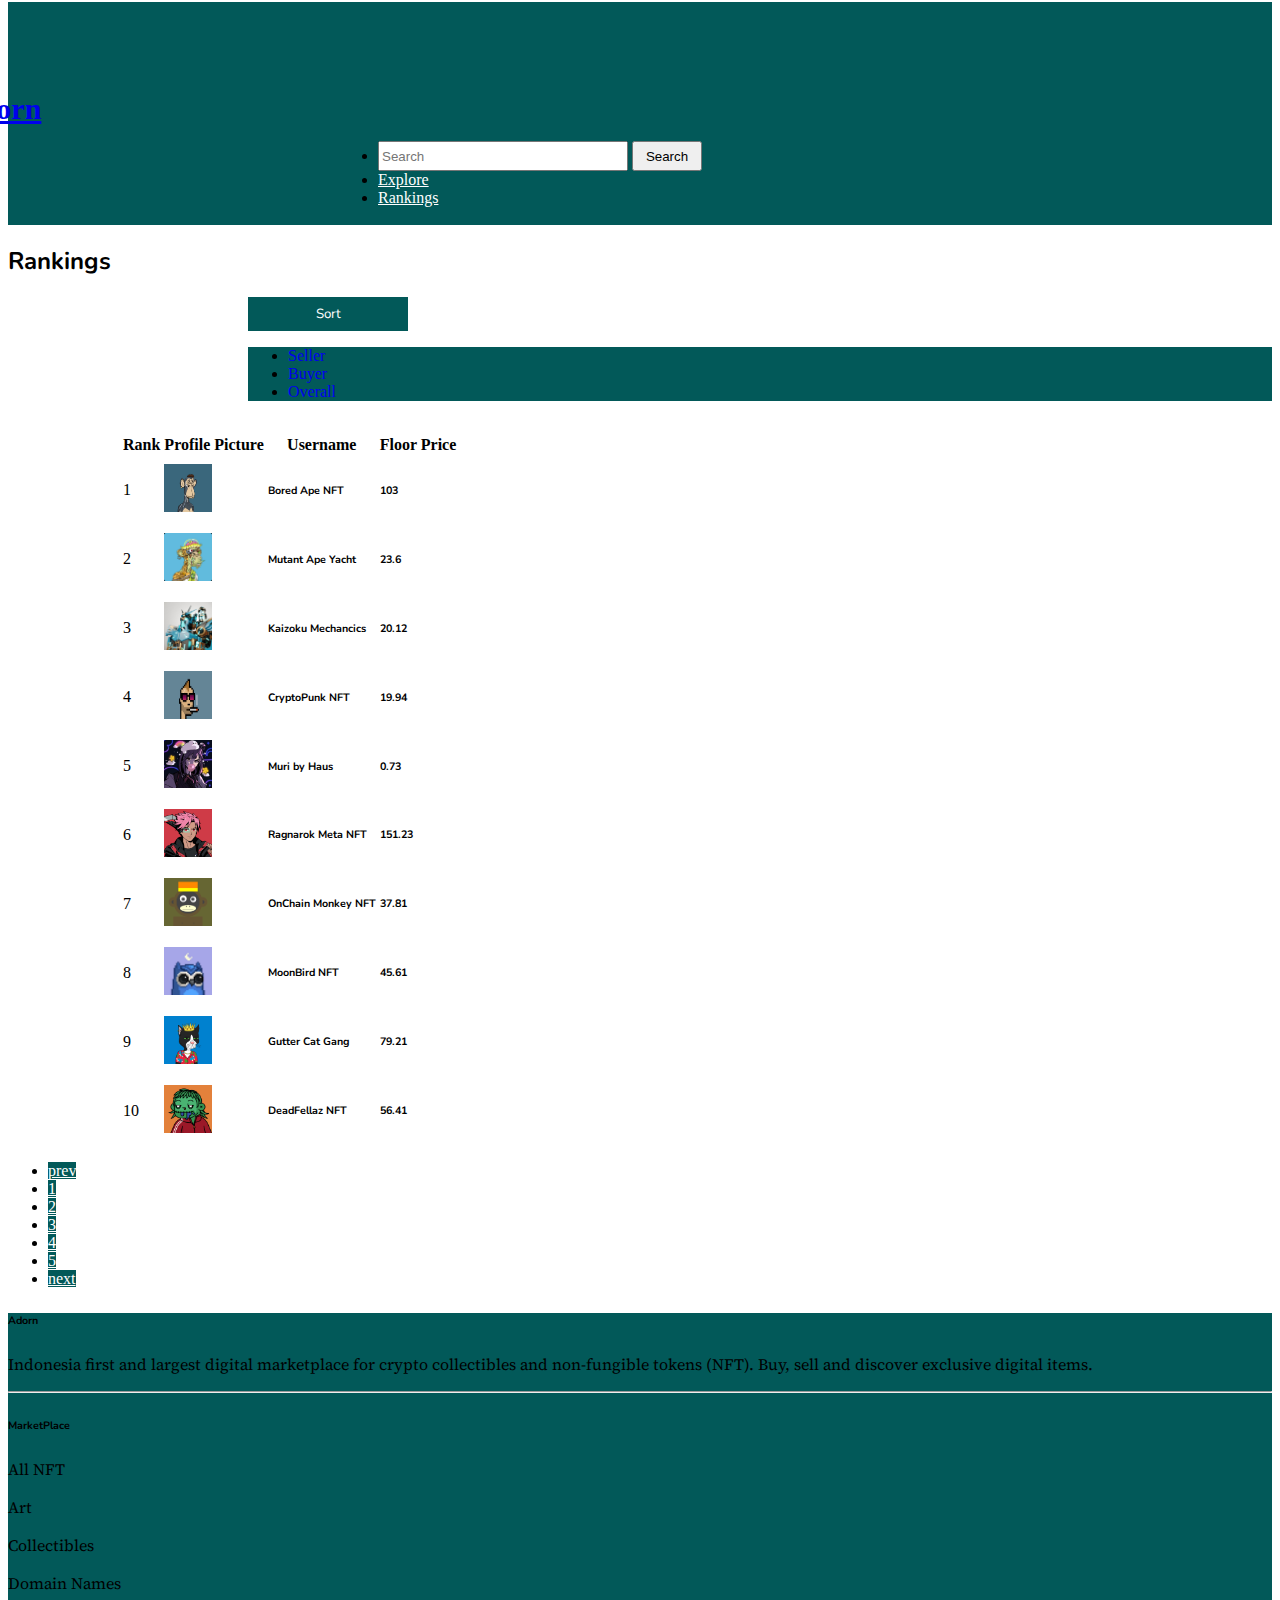
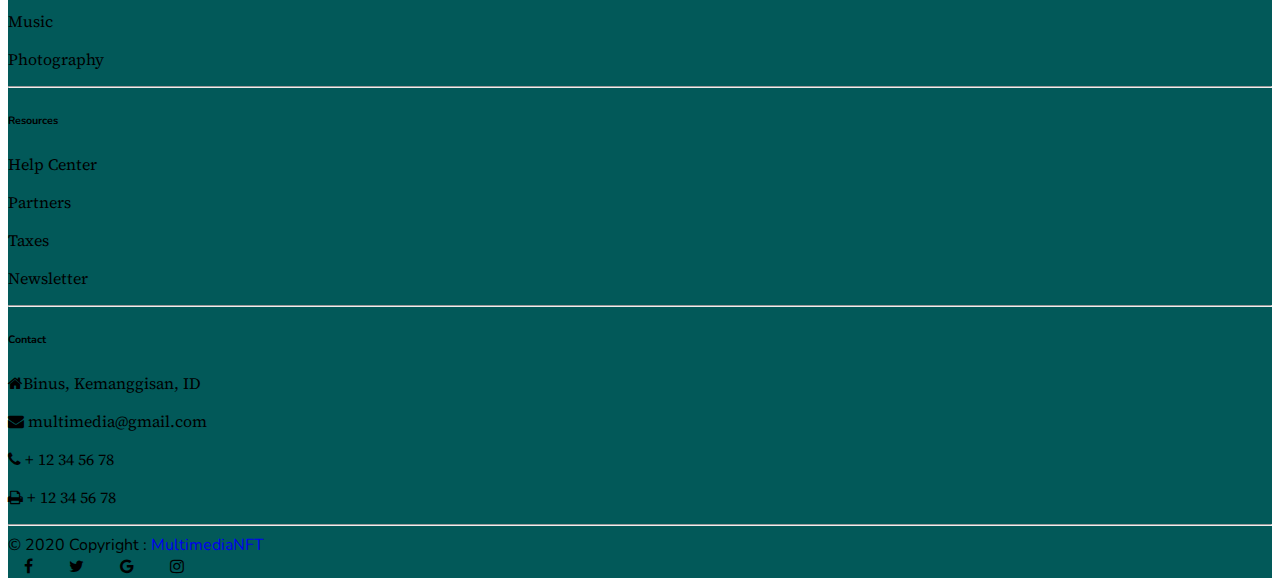
<file: Rankings.html>
<!DOCTYPE html>
<html lang="en">
<head>
    <!-- Required meta tags -->
    <meta charset="utf-8" />
    <meta name="viewport" content="width=device-width, initial-scale=1" />

    <!-- Bootstrap CSS -->
    <link
      href="https://cdn.jsdelivr.net/npm/bootstrap@5.0.2/dist/css/bootstrap.min.css"
      rel="stylesheet"
      integrity="sha384-EVSTQN3/azprG1Anm3QDgpJLIm9Nao0Yz1ztcQTwFspd3yD65VohhpuuCOmLASjC"
      crossorigin="anonymous"
    />
    <link
      rel="stylesheet"
      href="https://cdn.jsdelivr.net/npm/bootstrap-icons@1.8.1/font/bootstrap-icons.css"
    />
    <link rel="stylesheet" href="https://cdnjs.cloudflare.com/ajax/libs/font-awesome/4.7.0/css/font-awesome.min.css">
    <link rel="stylesheet" href="https://cdn.jsdelivr.net/npm/bootstrap@4.5.3/dist/css/bootstrap.min.css" integrity="sha384-TX8t27EcRE3e/ihU7zmQxVncDAy5uIKz4rEkgIXeMed4M0jlfIDPvg6uqKI2xXr2" crossorigin="anonymous" />

    <!-- Fonts -->
    <link rel="preconnect" href="https://fonts.googleapis.com" />
    <link rel="preconnect" href="https://fonts.gstatic.com" crossorigin />
    <link
      href="https://fonts.googleapis.com/css2?family=Nunito:wght@200;300;500;700;900&family=Source+Serif+Pro:wght@300;400;700;900&display=swap"
      rel="stylesheet"
    />

    <!-- External css -->
    <link rel="stylesheet" href="./css/style.css" />

    <title>Rankings</title>
</head>
    <body>
     <!-- NAVBAR -->
    <nav
    class="text-black navbar navbar-dark container-fluid mb-5 sticky-top bg-primary"
  >
    <div class="container" style="position: relative; right: 100px;">
      <div class="navbar">
        <!-- <div class="navbar-content"> -->
        <a class="navbar-brand" href="./index.html">
          <div class="logo-image">
            <img src="./images/LogoAdorn.1.png" class="img-fluid" />
          </div>
        </a>
        <!-- <ul class="nav">
          <li class="nav-item">Adorn</li>
        </ul> -->
        <a
          class="navbar-brand"
          style="left: 50px; font-weight: bolder; font-size: 30px"
          href="./index.html"
          >Adorn</a
        >
        <ul class="nav justify-content-end" style="margin-left: 200px">
          <li class="nav-item">
            <form class="form d-flex">
              <input
                class="form-control me-2"
                type="search"
                placeholder="Search"
                style="height: 30px; margin-top: 5px; width: 250px"
                aria-label="Search"
              />
              <input
                class="btn btn-outline-light text-center"
                type="submit"
                style="
                  height: 30px;
                  margin-top: 5px;
                  line-height: 0.5;
                  width: 70px;
                  padding: 0px;
                "
                value="Search"
              />
            </form>
          </li>
          <li class="nav-item">
            <a class="nav-link" href="explore.html">Explore</a>
          </li>
          <li class="nav-item">
            <a class="nav-link" href="Rankings.html">Rankings</a>
          </li>
          <li id="navbar-profile" class="nav-item ms-4">
            <div class="dropdown">
              <button
                class="btn btn-secondary dropdown-toggle"
                type="button"
                id="navbar-profile-name"
                data-bs-toggle="dropdown"
                aria-expanded="false"
              >
                Hi Erick
              </button>
              <ul
                class="dropdown-menu text-center"
                aria-labelledby="navbar-profile-name"
              >
                <li>
                  <a class="dropdown-item px-2" href="./profile.html"
                    >Account</a
                  >
                </li>
                <li>
                  <button id="navbar-logout-button" class="btn btn-danger">
                    logout
                  </button>
                </li>
              </ul>
            </div>
          </li>
          <li id="navbar-button-login" class="nav-item ms-4">
            <a
              href="./login.html"
              class="bg-white text-primary btn btn-secondary"
            >
              Sign In
            </a>
          </li>
        </ul>
      </div>
    </div>
  </nav>
  <!-- NAVBAR END -->
      <!-- Table -->
      <div class="pb-1" style="background-color: white;">
          <h2 class="text-center mb-4">
            Rankings
          </h2>
          <!-- Sort Dropdown -->
            <div class="dropdown" style="margin-bottom: 2rem; margin-left: 15rem;">
                <button class="btn dropdown-toggle text-white" style="width: 10rem;" type="button" data-bs-toggle="dropdown" aria-expanded="false" id="sortDropdownButton">
                Sort
                <span class="caret"></span>
                </button>
                <ul class="dropdown-menu bg-primary text-white" aria-labelledby="dropdownMenu1">
                <li class="dropdown-item"><a href="#" data-value="Seller" class="text-white" style="text-decoration: none; ">Seller</a></li>
                <li class="dropdown-item"><a href="#" data-value="Buyer" class="text-white" style="text-decoration: none;">Buyer</a></li>
                <li class="dropdown-item"><a href="#" data-value="Overall" class="text-white" style="text-decoration: none;">Overall</a></li>
                </ul>
            </div>
            <!-- Sort Dropdown end -->
            <div style="margin-left: 7rem; margin-right: 7rem;">
                <table
                    class="table table-striped table-hover table-bordered text-center mx-auto"
                    >
                    <thead>
                        <tr>
                            <th>
                                Rank
                            </th>
                            <th>
                                Profile Picture
                            </th>
                            <th>
                                Username
                            </th>
                            <th>
                                Floor Price
                            </th>
                        </tr>
                    </thead>
                    <tbody>
                    <!-- 1 -->
                    <tr>
                        <td class="align-middle">1</td>
                        <td>
                        <img
                            src="./assets/NFT/1 - NFT Bored Ape Yacht Club-20211214165446.webp"
                            class="rounded-circle"
                            style="height: 3rem; width: 3rem"
                            alt="Bored Ape NFT"
                        />
                        </td>
                        <td class="align-middle">
                        <h6>Bored Ape NFT</h6>
                        </td>
                        <td class="align-middle">
                        <h6>103</h6>
                        </td>
                    </tr>
                    <!-- 2 -->
                    <tr>
                        <td class="align-middle">2</td>
                        <td>
                        <img
                            src="./assets/NFT/2 - Mutant Ape Yacht.png"
                            class="rounded-circle"
                            style="height: 3rem; width: 3rem"
                            alt="Mutant Ape Yacht"
                        />
                        </td>
                        <td class="align-middle">
                        <h6>Mutant Ape Yacht</h6>
                        </td>
                        <td class="align-middle">
                        <h6>23.6</h6>
                        </td>
                    </tr>
                    <!-- 3 -->
                    <tr>
                        <td class="align-middle">3</td>
                        <td>
                        <img
                            src="./assets/NFT/3 - Kaizoku Mechanics.jpg"
                            class="rounded-circle"
                            style="height: 3rem; width: 3rem"
                            alt="Kaizoku Mechanics"
                        />
                        </td>
                        <td class="align-middle">
                        <h6>Kaizoku Mechancics</h6>
                        </td>
                        <td class="align-middle">
                        <h6>20.12</h6>
                        </td>
                    </tr>
                    <!-- 4 -->
                    <tr>
                        <td class="align-middle">4</td>
                        <td>
                        <img
                            src="./assets/NFT/4 - nft-from-cryptopunk-collection-was-mistakenly-sold-for-less-than-0.01.jpg"
                            class="rounded-circle"
                            style="height: 3rem; width: 3rem"
                            alt="CryptoPunk NFT"
                        />
                        </td>
                        <td class="align-middle">
                        <h6>CryptoPunk NFT</h6>
                        </td>
                        <td class="align-middle">
                        <h6>19.94</h6>
                        </td>
                    </tr>
                    <!-- 5 -->
                    <tr>
                        <td class="align-middle">5</td>
                        <td>
                        <img
                            src="./assets/NFT/5 - Muri by Haus NFT.webp"
                            class="rounded-circle"
                            style="height: 3rem; width: 3rem"
                            alt="Muri by Haus"
                        />
                        </td>
                        <td class="align-middle">
                        <h6>Muri by Haus</h6>
                        </td>
                        <td class="align-middle">
                        <h6>0.73</h6>
                        </td>
                    </tr>
                    <!-- 6 -->
                    <tr>
                        <td class="align-middle">6</td>
                        <td>
                        <img
                            src="./assets/NFT/6 - Ragnarok Meta NFT.png"
                            class="rounded-circle"
                            style="height: 3rem; width: 3rem"
                            alt="Ragnarok Meta NFT"
                        />
                        </td>
                        <td class="align-middle">
                        <h6>Ragnarok Meta NFT</h6>
                        </td>
                        <td class="align-middle">
                        <h6>151.23</h6>
                        </td>
                    </tr>
                    <!-- 7 -->
                    <tr>
                        <td class="align-middle">7</td>
                        <td>
                        <img
                            src="./assets/NFT/7 - OnChain Monkey NFT.png"
                            class="rounded-circle"
                            style="height: 3rem; width: 3rem"
                            alt="OnChain Monkey NFT"
                        />
                        </td>
                        <td class="align-middle">
                        <h6>OnChain Monkey NFT</h6>
                        </td>
                        <td class="align-middle">
                        <h6>37.81</h6>
                        </td>
                    </tr>
                    <!-- 8 -->
                    <tr>
                        <td class="align-middle">8</td>
                        <td>
                        <img
                            src="./assets/NFT/8 - MoonBird NFT.webp"
                            class="rounded-circle"
                            style="height: 3rem; width: 3rem"
                            alt="MoonBird NFT"
                        />
                        </td>
                        <td class="align-middle">
                        <h6>MoonBird NFT</h6>
                        </td>
                        <td class="align-middle">
                        <h6>45.61</h6>
                        </td>
                    </tr>
                    <!-- 9 -->
                    <tr>
                        <td class="align-middle">9</td>
                        <td>
                        <img
                            src="./assets/NFT/9 - Gutter Cat Gang.png"
                            class="rounded-circle"
                            style="height: 3rem; width: 3rem"
                            alt="Gutter Cat Gang"
                        />
                        </td>
                        <td class="align-middle">
                        <h6>Gutter Cat Gang</h6>
                        </td>
                        <td class="align-middle">
                        <h6>79.21</h6>
                        </td>
                    </tr>
                    <!-- 10 -->
                    <tr>
                        <td class="align-middle">10</td>
                        <td>
                        <img
                            src="./assets/NFT/10 - DeadFellaz NFT.webp"
                            class="rounded-circle"
                            style="height: 3rem; width: 3rem"
                            alt="DeadFellaz NFT"
                        />
                        </td>
                        <td class="align-middle">
                        <h6>DeadFellaz NFT</h6>
                        </td>
                        <td class="align-middle">
                        <h6>56.41</h6>
                        </td>
                    </tr>
                    </tbody>
                </table>
            </div>
          <ul class="pagination justify-content-center mb-4" id="tablePagination">
            <li class="page-item">
              <a class="page-link" href="#">prev</a>
            </li>
            <li class="page-item">
              <a class="page-link" href="#">1</a>
            </li>
            <li class="page-item">
              <a class="page-link" href="#">2</a>
            </li>
            <li class="page-item">
              <a class="page-link" href="#">3</a>
            </li>
            <li class="page-item">
              <a class="page-link" href="#">4</a>
            </li>
            <li class="page-item">
              <a class="page-link" href="#">5</a>
            </li>
            <li class="page-item">
              <a class="page-link" href="#">next</a>
            </li>
          </ul>
        </div>
      <!-- Table end -->
      <!-- footer -->
      <div id="footer">
        <footer class="text-center text-lg-start text-white bg-primary">
          <div class="container p-4 pb-0">
            <section class="">
              <div class="row">
                <div class="col-md-3 col-lg-3 col-xl-3 mx-auto mt-3">
                  <h6 class="text-uppercase mb-4 font-weight-bold">Adorn</h6>
                  <p>
                    Indonesia first and largest digital marketplace for crypto
                    collectibles and non-fungible tokens (NFT). Buy, sell and
                    discover exclusive digital items.
                  </p>
                </div>
  
                <hr class="w-100 clearfix d-md-none" />
  
                <div class="col-md-2 col-lg-2 col-xl-2 mx-auto mt-3">
                  <h6 class="text-uppercase mb-4 font-weight-bold">
                    MarketPlace
                  </h6>
                  <p>
                    <a class="text-white" style="text-decoration: none"
                      >All NFT</a
                    >
                  </p>
                  <p>
                    <a class="text-white" style="text-decoration: none">Art</a>
                  </p>
                  <p>
                    <a class="text-white" style="text-decoration: none"
                      >Collectibles</a
                    >
                  </p>
                  <p>
                    <a class="text-white" style="text-decoration: none"
                      >Domain Names</a
                    >
                  </p>
                  <p>
                    <a class="text-white" style="text-decoration: none">Music</a>
                  </p>
                  <p>
                    <a class="text-white" style="text-decoration: none"
                      >Photography</a
                    >
                  </p>
                </div>
  
                <hr class="w-100 clearfix d-md-none" />
  
                <div class="col-md-3 col-lg-2 col-xl-2 mx-auto mt-3">
                  <h6 class="text-uppercase mb-4 font-weight-bold">Resources</h6>
                  <p>
                    <a class="text-white" style="text-decoration: none"
                      >Help Center</a
                    >
                  </p>
                  <p>
                    <a class="text-white" style="text-decoration: none"
                      >Partners</a
                    >
                  </p>
                  <p>
                    <a class="text-white" style="text-decoration: none">Taxes</a>
                  </p>
                  <p>
                    <a class="text-white" style="text-decoration: none"
                      >Newsletter</a
                    >
                  </p>
                </div>
  
                <hr class="w-100 clearfix d-md-none" />
  
                <div class="col-md-4 col-lg-3 col-xl-3 mx-auto mt-3">
                  <h6 class="text-uppercase mb-4 font-weight-bold">Contact</h6>
                  <p><i class="fa fa-home mr-3"></i>Binus, Kemanggisan, ID</p>
                  <p><i class="fa fa-envelope mr-3"></i> multimedia@gmail.com</p>
                  <p><i class="fa fa-phone mr-3"></i> + 12 34 56 78</p>
                  <p><i class="fa fa-print mr-3"></i> + 12 34 56 78</p>
                </div>
              </div>
            </section>
  
            <hr class="my-3" />
  
            <!-- Section: Copyright -->
            <section class="p-3 pt-0">
              <div class="row d-flex align-items-center">
                <div class="col-md-7 col-lg-8 text-center text-md-start">
                  <div class="p-3">
                    © 2020 Copyright :
                    <a class="text-white" href="#" style="text-decoration: none"
                      >MultimediaNFT</a
                    >
                  </div>
                </div>
  
                <div class="col-md-5 col-lg-4 ml-lg-0 text-center text-md-end">
                  <!-- Facebook -->
                  <a
                    class="btn btn-outline-light btn-floating m-1"
                    class="text-white"
                    role="button"
                    ><i class="fa fa-facebook-f"></i
                  ></a>
  
                  <!-- Twitter -->
                  <a
                    class="btn btn-outline-light btn-floating m-1"
                    class="text-white"
                    role="button"
                    ><i class="fa fa-twitter"></i
                  ></a>
  
                  <!-- Google -->
                  <a
                    class="btn btn-outline-light btn-floating m-1"
                    class="text-white"
                    role="button"
                    ><i class="fa fa-google"></i
                  ></a>
  
                  <!-- Instagram -->
                  <a
                    class="btn btn-outline-light btn-floating m-1"
                    class="text-white"
                    role="button"
                    ><i class="fa fa-instagram"></i
                  ></a>
                </div>
              </div>
            </section>
          </div>
        </footer>
      </div>
        <!-- footer end -->
    </body>
    <script
        src="https://cdnjs.cloudflare.com/ajax/libs/jquery/3.6.0/jquery.min.js"
        integrity="sha512-894YE6QWD5I59HgZOGReFYm4dnWc1Qt5NtvYSaNcOP+u1T9qYdvdihz0PPSiiqn/+/3e7Jo4EaG7TubfWGUrMQ=="
        crossorigin="anonymous"
        referrerpolicy="no-referrer"
    ></script>
    <script
        src="https://cdn.jsdelivr.net/npm/bootstrap@5.0.2/dist/js/bootstrap.bundle.min.js"
        integrity="sha384-MrcW6ZMFYlzcLA8Nl+NtUVF0sA7MsXsP1UyJoMp4YLEuNSfAP+JcXn/tWtIaxVXM"
        crossorigin="anonymous"
    ></script>
    <script src="./js/script.js"></script>
</html>

<!-- Top Seller Sort -->
    <script src="./js/auth.js"></script>
    <script src="./js/global.js"></script>
<script>
    $(".dropdown-menu li a").click(function(){
      $(this).parents(".dropdown").find('.btn').html($(this).text() + ' <span class="caret"></span>');
      $(this).parents(".dropdown").find('.btn').val($(this).data('value'));
    });
  </script>
</body>
</html>
</file>
<file: css/style.css>
/* IMPORT */
@import url("./util.css");

/* override bootstrap css */
p,
button {
  font-family: "Source Serif Pro", serif;
}

h1,
h2,
h3,
h4,
h5,
h6,
footer,
footerDesc {
  font-family: "Nunito", sans-serif;
}

button {
  border: none;
  font-family: "Nunito", sans-serif;
}

.btn {
  padding: 0.5rem 1rem;
}

button.btn-lg {
  padding: 0.75rem 1.5rem;
}

.btn-outline-primary {
  color: #025959;
  border-color: #025959;
}

.btn-primary {
  background-color: #025959;
  border-color: #025959;
  color: white;
}

.btn-outline-primary:hover,
.btn-outline-primary:active,
.btn-outline-primary:focus {
  background-color: #03a696;
  border-color: #03a696;
}

.btn-outline-primary.dropdown-toggle.show {
  background-color: #03a696;
  border-color: #03a696;
}

.btn-primary:hover,
.btn-primary:active,
.btn-primary:focus {
  background-color: #03a696;
  border-color: #03a696;
}

.dropdown-item:hover,
.dropdown-item:active,
.dropdown-item:focus {
  background-color: #03a696;
  border-color: #03a696;
  color: white;
}

.nav-link {
  color: white;
}

.nav-pills .nav-link.active,
.nav-pills .show > .nav-link {
  color: black;
  background-color: white;
  border-bottom: 2px solid #025959;
}

.btn-nav-pill:hover{
  color: black;
}

/* .btn-rounded-primary{
  border-radius: 20px !important;
  background-color: #025959;
  border-color: #025959;
  color: white;
  padding: 5px 15px !important;
} */

.card {
  border-radius: 12px;
  height: 100%;
}

@keyframes cardFeaturedNFTAnimation {
  0% {
    transform: translateX(16px);
    transform: translateY(16px);
    box-shadow: 0px 0px white;
  }
  100% {
    transform: translateX(0px);
    transform: translateY(0px);
    box-shadow: 16px 16px #025959;
  }
}

.card-featured-nft {
  animation: 1s ease-in-out 0s 1 cardFeaturedNFTAnimation;
  width: 25rem;
  box-shadow: 16px 16px #025959;
}

.card-featured-nft > img {
  z-index: 1;
}

.card-featured-nft > .card-body {
  position: absolute;
  height: fit-content;
  bottom: -100px;
  width: 100%;
  z-index: 9999;
  transition: all 0.3s ease-in;
  opacity: 0;
}

.card-featured-nft:hover > .card-body {
  bottom: 0;
  opacity: 1;
}

.card-nft {
  box-shadow: rgba(0, 0, 0, 0.12) 0px 1px 3px, rgba(0, 0, 0, 0.24) 0px 1px 2px;
}

.card,
.card-img-top {
  overflow: hidden;
  border: none;
}

.card img {
  object-fit: cover;
  object-position: center center;
}

.card-title {
  font-weight: 900;
}

.card-body {
  padding: 1.5rem;
}

/* Header */
header {
  min-height: 100vh;
  background-image: url("../images/bg-header.jpg");
  background-size: cover;
  background-position: center center;
}

.header__title {
  font-size: 4.5rem;
  font-weight: bold;
}

header > nav a {
  color: black;
}

/* Profile */
.vl {
  border-left: 5px solid #025959;
  height: 500px;
}

.settings-list-group:hover {
  background: #025959;
  color: white;
  opacity: 0.9;
}

.required:after {
  content: " *";
  color: red;
}

.profile-picture input {
  display: none;
}

.image-group:hover {
  cursor: pointer;
}

.image-group:hover .img-thumbnail {
  opacity: 0.8;
}

.profile-picture img {
  object-fit: cover;
}

.profile-form-label {
  font-weight: bold;
}

.image-group {
  position: relative;
}

.image-icon-container {
  position: absolute;
  bottom: 5px;
  right: 15px;
  width: 30px;
  height: 30px;
  display: flex;
  align-items: center;
  justify-content: center;
}

.image-icon {
  width: 20px;
  filter: invert(98%);
}

/* Login/Register */

@keyframes titleSlide {
  0% {
    transform: translateY(-15%);
    opacity: 0;
  }
  100% {
    transform: translateY(0);
    opacity: 1;
  }
}

@keyframes formSlide {
  0% {
    transform: translateX(10%);
    opacity: 0;
  }
  100% {
    transform: translateX(0);
    opacity: 1;
  }
}

.title-animation {
  animation: 0.8s ease-in-out 0s 1 titleSlide;
}

.form-animation {
  animation: 0.8s ease-out 0s 1 formSlide;
}

.togglePassword {
  position: absolute;
  top: -30px;
  right: 7px;
  cursor: pointer;
  z-index: 10;
}

@media screen and (max-width: 767.5px) {
  .vertical-line {
    display: none;
  }
}

/* Login/Register End */

/* FOOTER */

#footer {
  bottom: 0;
  width: 100%;
}

.nav {
  position: relative;
  left: 230px;
  margin: 10px;
}

.navbar-brand {
  position: relative;
  left: 0px;
  right: 0px;
  margin: 0px;
}

.logo-image{
  width: 90px;
  height: 90px;
  /* border-radius: 50%; */
  overflow: hidden;
  margin-top: -6px;
}


.form {
  padding-right: 16px;
}

.row {
  text-align: left;
}

.p-3{
  text-align: left;
}

.slide-prev,
.slide-next {
  position: absolute;
  opacity: 0;
  background: none;
  border: none;

  display: table-cell;
  text-align: center;
  font-weight: bold;
  vertical-align: center;
  cursor: pointer;
  font-size: 2rem;
  padding: 0;
  color: #808a92;
  mix-blend-mode: difference;
  transition: all 0.3s;
}

.slide-prev:focus,
.slide-next:focus {
  outline: none;
}

.slide-prev:hover,
.slide-next:hover {
  color: white;
}

.slide-prev {
  top: 50%;
  transform: translateY(-50%);
}

.slide-next {
  top: 50%;
  right: 0;
  transform: translateY(-50%);
}

#mostPopularWrapper:hover > button {
  opacity: 1;
  padding: 1rem;
  font-size: 2.5rem;
}

.nft-countdown-timer {
  background-color: #bbd1f32f;
  width: fit-content;
  padding: 0.5rem;
  border-radius: 4px;
}

.current-nft {
  overflow: hidden;
  box-shadow: rgba(0, 0, 0, 0.12) 0px 1px 3px, rgba(0, 0, 0, 0.24) 0px 1px 2px;
}

.current-nft img {
  height: 100%;
  width: 100%;
}

.profile {
  margin-bottom: 1.25rem;
}

div.profile > img {
  width: 2rem;
  height: 2rem;
  object-fit: cover;
  object-position: center center;
  border-radius: 50%;
  margin-right: 0.5rem;
}

.accordion-button {
  color: #025959;
}

.accordion-button:not(.collapsed) {
  background-color: #03a69621;
  color: #025959;
}

.accordion-button:focus {
  z-index: 3;
}

#placeBidForm > #price {
  display: none;
}

#my-chart {
  --color: #03a69659;
  height: 15rem;
  width: 100%;
  /* max-width: 300px; */
  margin: 0 auto;
}

#my-chart th {
  font-weight: 400;
  color: rgba(0, 0, 0, 0.6);
  font-size: 0.9rem;
}

#offersTable th {
  font-weight: normal;
}

#offersTable td {
  color: rgba(0, 0, 0, 0.75);
}

#offersTable a {
  color: #03a696;
  text-decoration: none;
}

/* Table Pagination */
.page-item .page-link
{
  background-color: #025959;
  color: white;
  border: none;
}

.page-item .page-link:hover
{
  background-color: #03a696;
  color: white;
  border: none;
}

#sortDropdownButton
{
  background-color: #025959;
  color: white;
  border: none;
}

#sortDropdownButton:hover
{
  background-color: #03a696;
  color: white;
  border: none;
}
</file>
